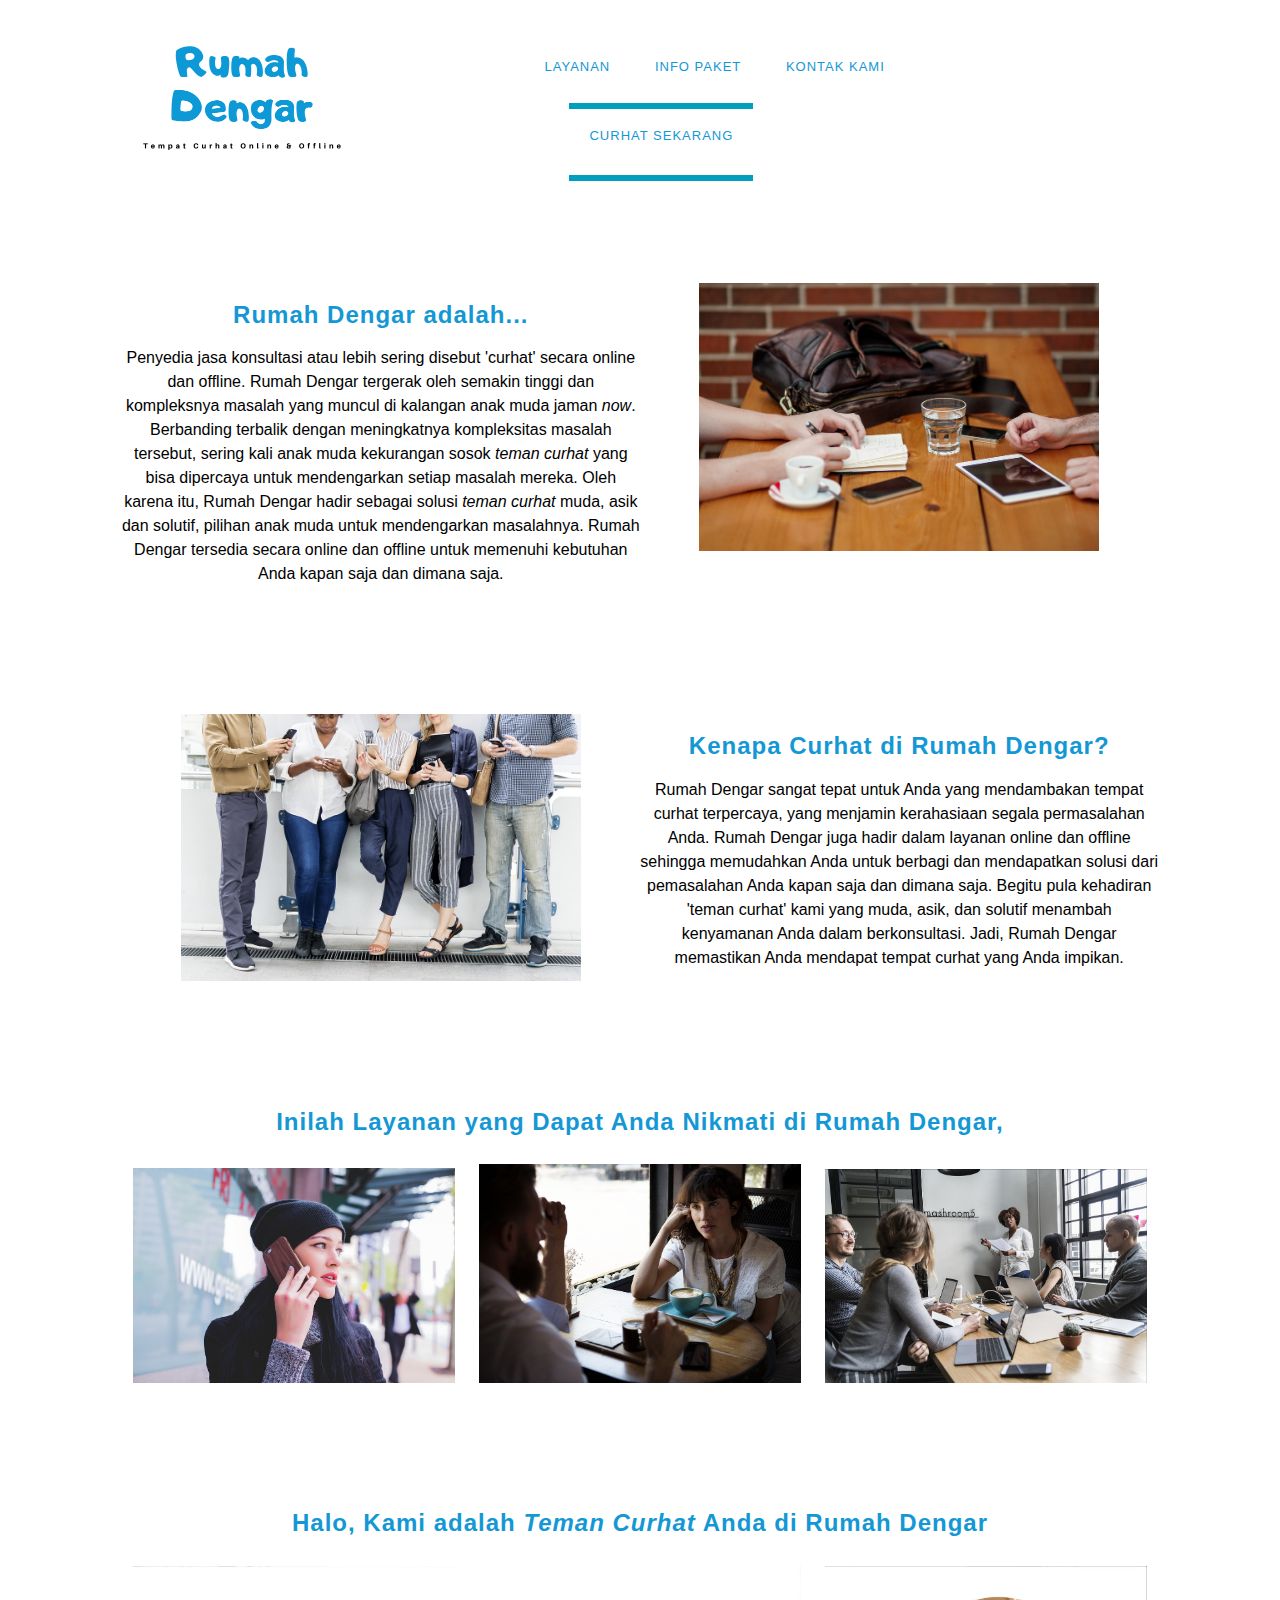
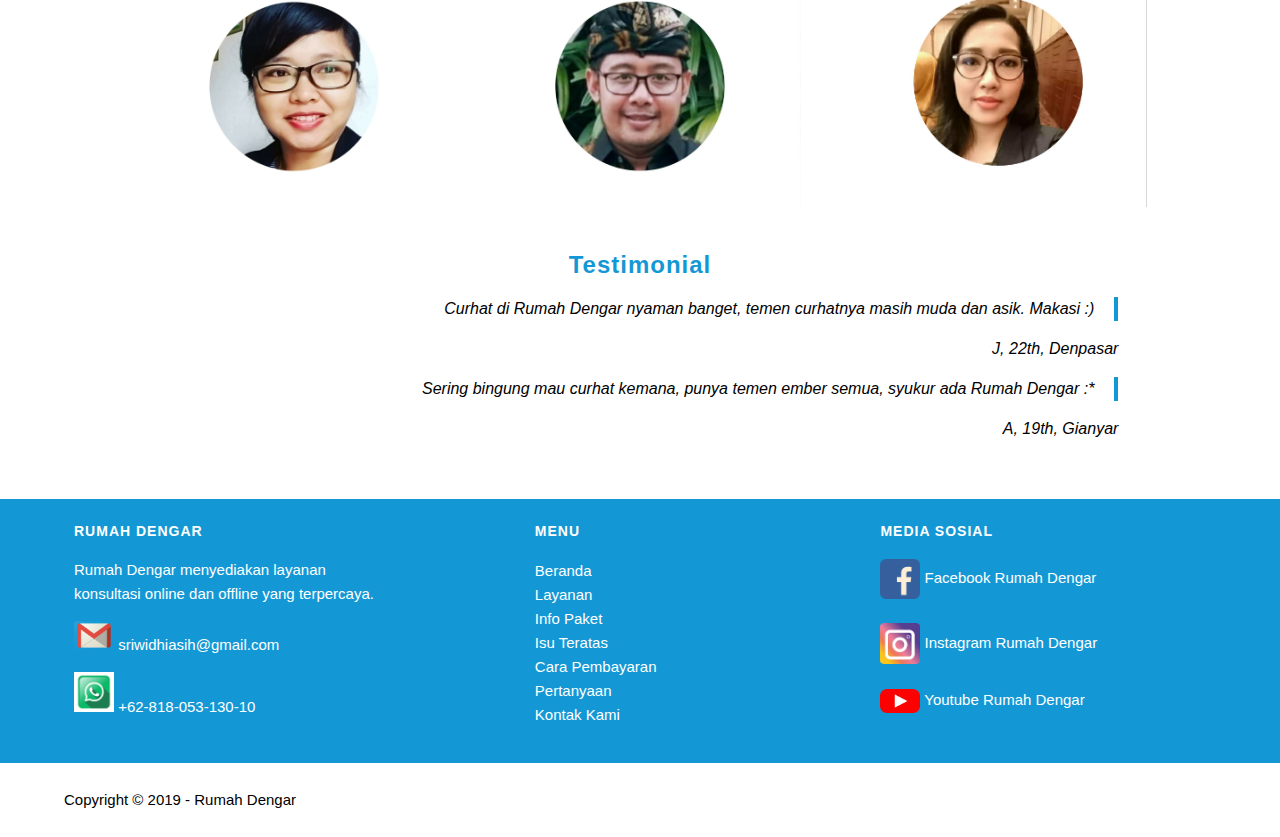
<file: index.html>
<!DOCTYPE html>
<html lang="en">

<head>
    <meta charset="UTF-8">
    <meta name="viewport" content="width=device-width, initial-scale=1.0">
    <meta http-equiv="X-UA-Compatible" content="ie=edge">

    <!-- Start Title -->
    <title>Jasa Konsultasi/Curhat Online dan Offline Denpasar Bali</title>
    <!-- End Title -->

    <!-- Start Description -->
    <meta type="description"
        content="Halaman ini berisi paket yang ditawarkan pada Rumah Dengar, Jasa Konsultasi/Curhat Online dan Offline Denpasar Bali">
    <!-- End Description -->

    <!-- Start CSS -->
    <link rel="stylesheet" href="styles/style.css">
    <!-- End CSS -->
</head>

<body>
    <div class="container">
    <!-- Start Logo -->
    <div class="container-full menu-primer">
        <div class="container">
        <div class="menu-primer-logo">
        <a href="index.html" title="Rumah Dengar">
            <img src="image/Logo Rumah Dengar.png" alt="Logo Rumah Dengar" width="200">
        </a>
        </div>
    <!-- End Logo -->

    <!-- Start Menu Primer -->
        <div class="menu-primer-index">
        <ul>
            <li>
                <a href="layanan.html" title="Layanan">Layanan</a>
            </li>
            <li>
                <a href="paket.html" title="Info Paket">Info Paket</a>
            </li>
            <li>
                <a href="kontak.html" title="Kontak Kami">Kontak Kami</a>
            </li>
            <li>
                <a href="pembayaran.html" class="snip1564 hover">Curhat Sekarang</a>
            </li>
        </ul>
        </div>
        </div>
    </div>
    <!-- End Menu Primer -->
    </div>
      
    <!-- Start Tentang -->
    <div class="container jumbotron">
        <div class="container">
        <div class="container menu-primer-one">
        <h2>Rumah Dengar adalah...</h2>
        <p>
            Penyedia jasa konsultasi atau lebih sering disebut 'curhat' secara online dan offline. Rumah Dengar tergerak oleh semakin tinggi dan kompleksnya masalah yang muncul di kalangan anak muda jaman <em>now</em>. Berbanding terbalik dengan meningkatnya kompleksitas masalah tersebut, sering kali anak muda kekurangan sosok <em>teman curhat</em> yang bisa dipercaya untuk mendengarkan setiap masalah mereka. Oleh karena itu, Rumah Dengar hadir sebagai solusi <em>teman curhat</em> muda, asik dan solutif, pilihan anak muda untuk mendengarkan masalahnya. Rumah Dengar tersedia secara online dan offline untuk memenuhi kebutuhan Anda kapan saja dan dimana saja. 
        </p>
        </div>    
        <div class="container menu-primer-two">
                    <img src="image/diskusi.jpg" alt="rumah dengar diksusi" width="400">
            </div>
        </div>
        <!-- End Tentang -->
        <br><br><br>

        <!-- Start Alasan -->
        <div class="container">
            <div class="container menu-primer-one">
                <img src="image/chatting.jpg" alt="rumah dengar online" width="400">
            </div>
            <div class="container menu-primer-two">
                <h2>Kenapa Curhat di Rumah Dengar?</h2>
                <p>
                Rumah Dengar sangat tepat untuk Anda yang mendambakan tempat curhat terpercaya,
                yang menjamin kerahasiaan segala permasalahan Anda. Rumah Dengar juga hadir dalam layanan online dan offline sehingga memudahkan Anda untuk berbagi dan mendapatkan solusi dari pemasalahan Anda kapan saja dan dimana saja. Begitu pula kehadiran 'teman curhat' kami yang muda, asik, dan solutif menambah kenyamanan Anda dalam berkonsultasi. Jadi, Rumah Dengar memastikan Anda mendapat tempat curhat yang Anda impikan.
                </p>
            </div>
        </div>
        <!-- End Alasan -->

        <br><br><br>
        <!-- Start Layanan -->
        <div class="container">
        <h2>Inilah Layanan yang Dapat Anda Nikmati di Rumah Dengar,</h1>
        <figure class="snip1585">
            <img src="image/telpon.jpg" alt="CURHAT-ONLINE" />
            <figcaption>
              <h3>CURHAT<span>ONLINE</span></h3>
            </figcaption>
            <a href="layanan.html" title="Layanan"></a>
          </figure>
          <figure class="snip1585"><img src="image/diskusi kopi.jpg" alt="CURHAT-OFFLINE" />
            <figcaption>
              <h3>CURHAT<span>OFFLINE</span></h3>
            </figcaption>
            <a href="layanan.html" title="Layanan"></a>
          </figure>
          <figure class="snip1585"><img src="image/diskusi kelompok.jpg" alt="SEMINAR/WORKSHOP" />
            <figcaption>
              <h3>SEMINAR/<span>WORKSHOP</span></h3>
            </figcaption>
            <a href="layanan.html" title="Layanan"></a>
          </figure>
        </div>
          <br><br><br>
        <!-- End Layanan -->

        <!-- Start Teman Curhat -->
        <div class="container">
          <h2>Halo, Kami adalah <em>Teman Curhat</em> Anda di Rumah Dengar</h1>
          <figure class="snip1585">
                <img src="image/Dhias Rumah Dengar.jpg" alt="Ms. Dhias" />
                <figcaption>
                  <h3>Ms. Dhias RD<span>Founder/CEO/Konselor</span></h3>
                </figcaption>
                <a href="#"></a>
              </figure>
              <figure class="snip1585"><img src="image/Deni Rumah Dengar.jpg" alt="Mr. Deni" />
                <figcaption>
                  <h3>Mr. Deni RD<span>Konsultan</span></h3>
                </figcaption>
                <a href="#"></a>
              </figure>
              <figure class="snip1585"><img src="image/Inten Rumah Dengar.jpg" alt="Ms. Inten RD" />
                <figcaption>
                  <h3>Ms. Inten RD<span>Konsultan</span></h3>
                </figcaption>
                <a href="#"></a>
              </figure>
        </div>
        <!-- End Teman Curhat -->

        <!-- Start Testimoni -->
        <div class="container">
            <h2>Testimonial</h2>
            <blockquote class="testimonial">
                <p>
                    <em>Curhat di Rumah Dengar nyaman banget, temen curhatnya masih muda dan asik. Makasi :)</em>
                </p>
                <div class="testimonial-cite"><cite>J, 22th, Denpasar</cite></div>
                <p>
                    <em>Sering bingung mau curhat kemana, punya temen ember semua, syukur ada Rumah Dengar :*</em>
                </p>
                <div class="testimonial-cite"><cite>A, 19th, Gianyar</cite></div>
            </blockquote>
                </div>
        </div>
        <!-- End Testimoni -->
    </div>
    <!-- End Jumbotron -->

    <!-- Start Menu Sekunder -->
    <div class="container-full menu-sekunder">
        <div class="container">

            <!-- Start Rumah Dengar -->
            <div class="menu-sekunder-one">
                <h4>Rumah Dengar</h4>
                <p>Rumah Dengar menyediakan layanan<br>konsultasi online dan offline yang terpercaya.</p>
                <p><a href="mailto:sriwidhiasih@gmail.com" title="sriwidhiasih@gmail.com">
                        <img src="image/logo gmail.png" alt="Logo Gmail" width="40">
                        sriwidhiasih@gmail.com</a></p>
                <p><a href="tel:+62-818-053-130-10" title="+62-818-053-130-10">
                        <img src="image/logo whatsapp.png" alt="Logo Whatsapp" width="40">
                        +62-818-053-130-10</a></p>
            </div>
            <!-- End Rumah Dengar -->

            <!-- Start Menu -->
            <div class="menu-sekunder-two">
                <h4>Menu</h4>
                <ul>
                    <li>
                        <a href="index.html" title="Beranda">Beranda</a>
                    </li>
                    <li>
                        <a href="layanan.html" title="Layanan">Layanan</a>
                    </li>
                    <li>
                        <a href="paket.html" title="Info Paket">Info Paket</a>
                    </li>
                    <li>
                        <a href="isu.html" title="Isu Teratas">Isu Teratas</a>
                    </li>
                    <li>
                        <a href="pembayaran.html" title="Cara Pembayaran">Cara Pembayaran</a>
                    </li>
                    <li>
                        <a href="pertanyaan.html" title="Pertanyaan">Pertanyaan</a>
                    </li>
                    <li>
                        <a href="kontak.html" title="Kontak Kami">Kontak Kami</a>
                    </li>
                </ul>
            </div>

            <!-- End Menu -->

            <!-- Start Media Sosial -->
            <div class="menu-sekunder-three">
                <h4>Media Sosial</h4>
                <ul>
                    <li>
                        <a href="https://id-id.facebook.com/dhiaz.bonchu" title="Facebook Rumah Dengar">
                            <img src="image/logo facebook.png" alt="Logo Facebook" width="40">
                            Facebook Rumah Dengar</a>
                    </li>
                    <br>
                    <li>
                        <a href="https://www.instagram.com/ms.dhias_rd/" title="Instagram Rumah Dengar">
                            <img src="image/logo instagram.png" alt="Logo Instagram" width="40">
                            Instagram Rumah Dengar</a>
                    </li>
                    <br>
                    <li>
                        <a href="https://www.youtube.com/channel/UCSmFHGHt_tmT0f3hU8s_4lg" title="Youtube Rumah Dengar">
                            <img src="image/logo youtube.png" alt="Logo Youtube" width="40">
                            Youtube Rumah Dengar</a>
                    </li>
                </ul>
            </div>
        </div>
        <!-- End Media Sosial -->
    </div>
    <!-- End Menu Sekunder -->

    <!-- Start Copyright -->
    <div class="container copyright">
        <p>Copyright &copy; 2019 - Rumah Dengar</p>
    </div>
    <!-- End Copyright -->
</body>

</html>
</file>
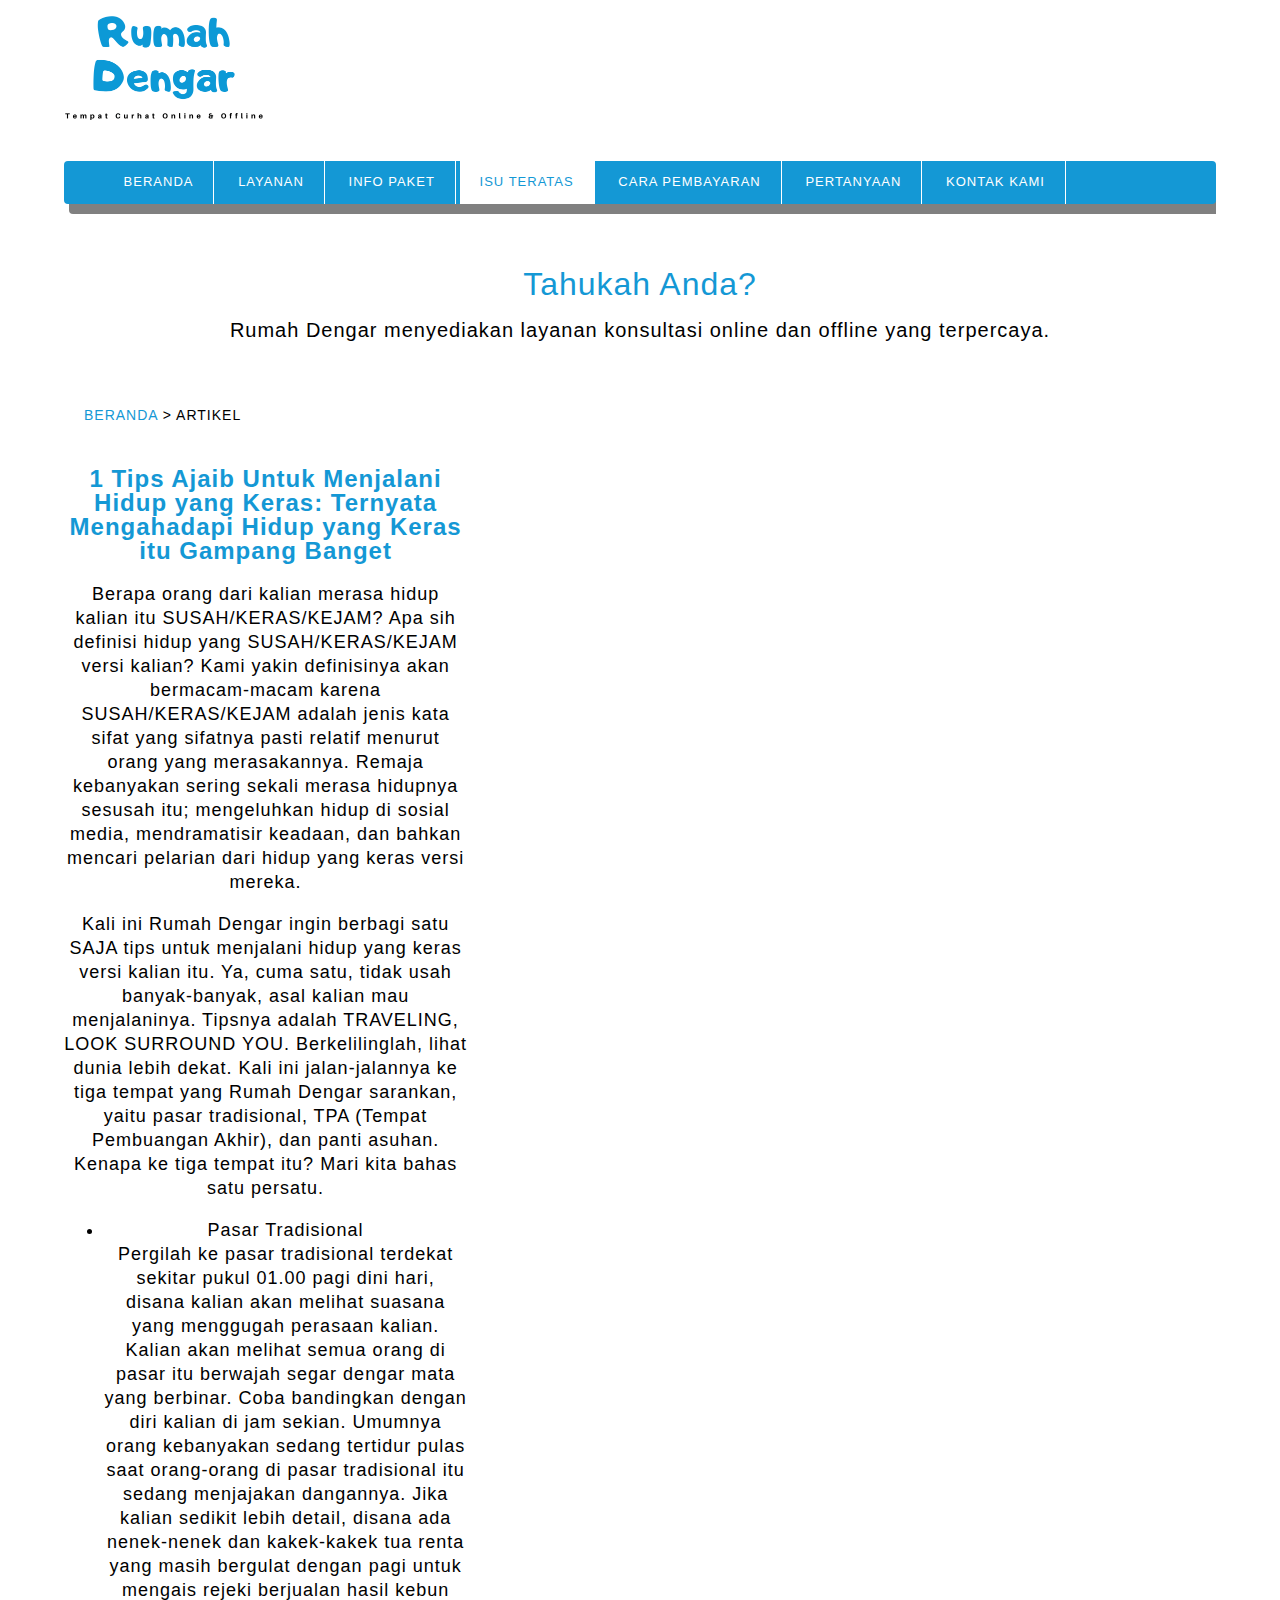
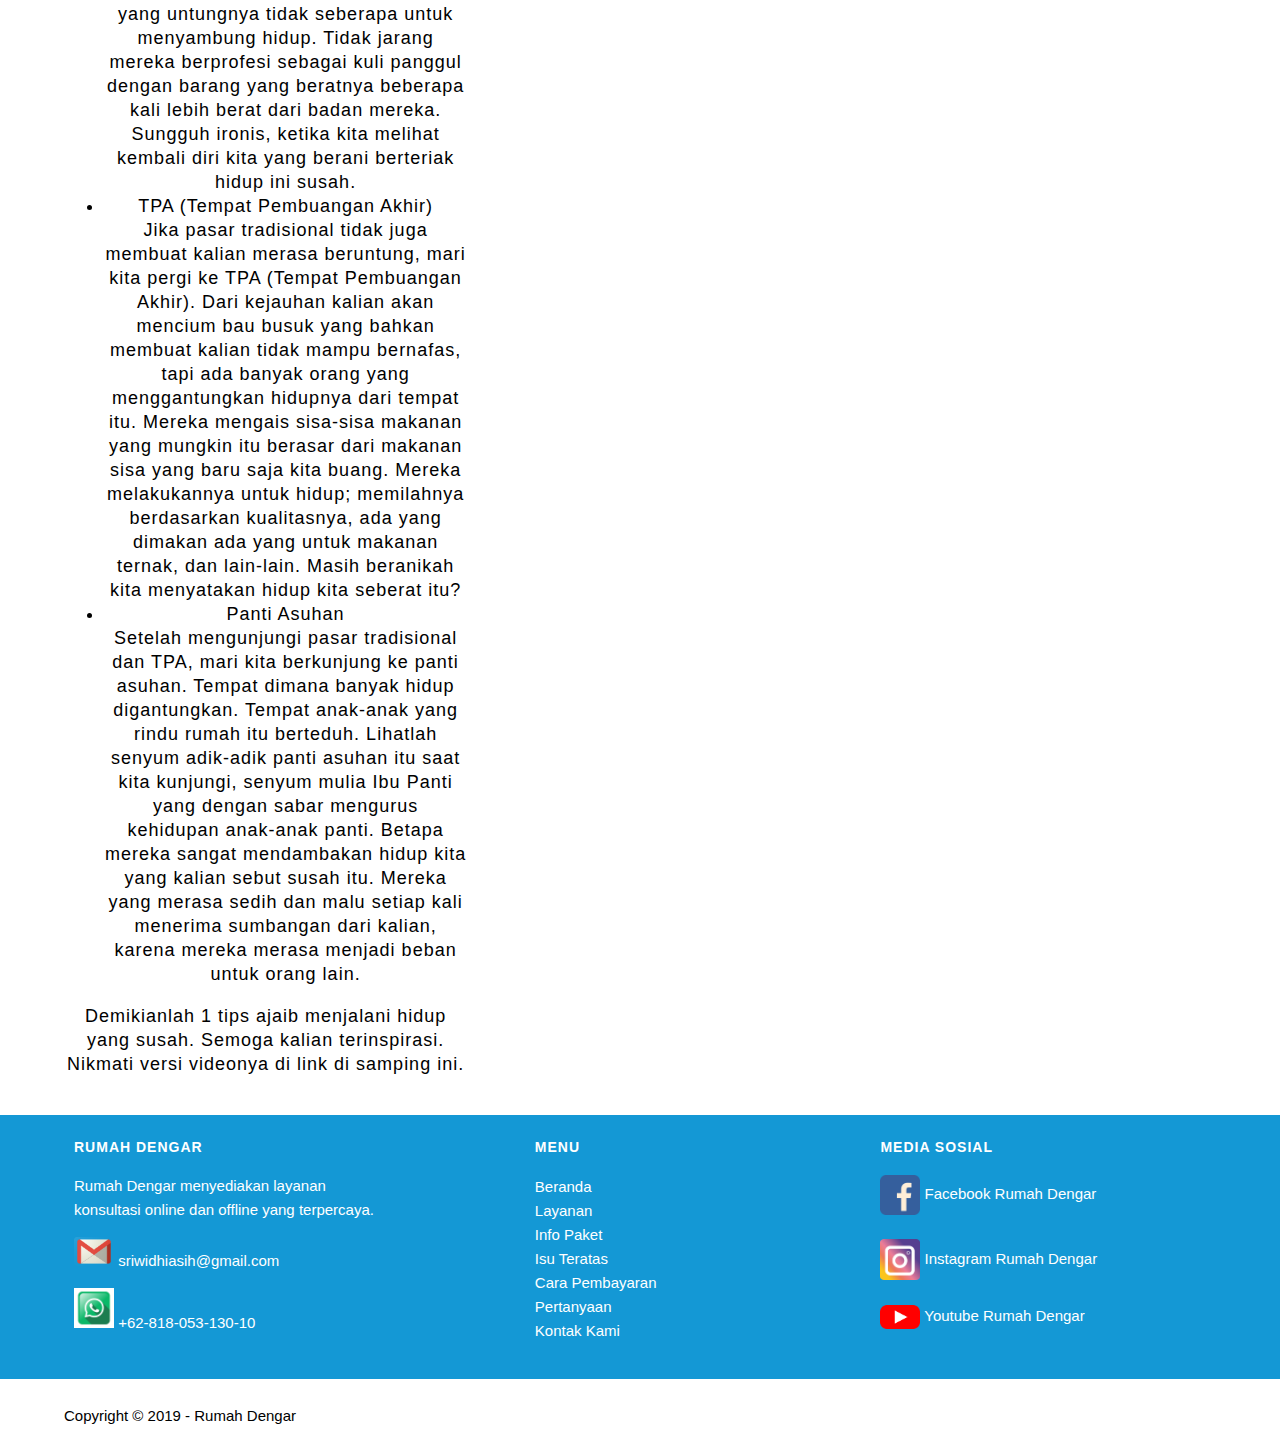
<file: isu.html>
<!DOCTYPE html>
<html lang="en">
    <head>
        <meta charset="UTF-8">
        <meta name="viewport" content="width=device-width, initial-scale=1.0">
        <meta http-equiv="X-UA-Compatible" content="ie=edge">
        <!-- Start Title -->
        <title>Jasa Konsultasi/Curhat Online dan Offline Denpasar Bali</title>
        <meta type="description" content="Halaman ini berisi paket yang ditawarkan pada Rumah Dengar, Jasa Konsultasi/Curhat Online dan Offline Denpasar Bali">
        <!-- End Title -->

        <!-- Start CSS -->
        <link rel="stylesheet" href="styles/style.css">
        <!-- End CSS -->
    </head>
    <body>
        <!-- Start Logo -->
        <div class="container logo">
                <a href="index.html" title="Rumah Dengar">
                    <img src="image/Logo Rumah Dengar.png" alt="Logo Rumah Dengar" width="200">
                </a>
            </div>
            <!-- End Logo -->
    
            <!-- Start Menu Primer -->
            <div class="container menu-primer">
                <ul>
                    <li>
                        <a href="index.html" title="Beranda">Beranda</a>
                    </li>
                    <li>
                        <a href="layanan.html" title="Layanan">Layanan</a>
                    </li>
                    <li>
                        <a href="paket.html" title="Info Paket">Info Paket</a>
                    </li>
                    <li>
                        <a href="isu.html" title="Isu Teratas" class="active">Isu Teratas</a>
                    </li>
                    <li>
                        <a href="pembayaran.html" title="Cara Pembayaran">Cara Pembayaran</a>
                    </li>
                    <li>
                        <a href="pertanyaan.html" title="Pertanyaan">Pertanyaan</a>
                    </li>
                    <li>
                        <a href="kontak.html" title="Kontak Kami">Kontak Kami</a>
                    </li>
                </ul>
            </div>
            <!-- End Menu Primer -->

        <!-- Start Jumbotron -->
        <div class="container jumbotron">
            <h1>Tahukah Anda?</h1>
            <h3>Rumah Dengar menyediakan layanan konsultasi online dan offline yang terpercaya.</h3>
        </div>
        <!-- End Jumbotron -->

        <!-- Start Artikel -->
        <div class="container">
            <div class="main-one">
                <div class="box-heading">
                <h4><a href="index.html" title="Beranda">Beranda</a>
                    > Artikel
                </h4>
                </div>
                <div class="container menu-primer-one">
                    <h2>1 Tips Ajaib Untuk Menjalani Hidup yang Keras: Ternyata Mengahadapi Hidup yang Keras itu Gampang Banget</h2>
                    <h3>
                    <p>Berapa orang dari kalian merasa hidup kalian itu SUSAH/KERAS/KEJAM? Apa sih definisi hidup yang SUSAH/KERAS/KEJAM versi kalian? Kami yakin definisinya akan bermacam-macam karena SUSAH/KERAS/KEJAM adalah jenis kata sifat yang sifatnya pasti relatif menurut orang yang merasakannya. Remaja kebanyakan sering sekali merasa hidupnya sesusah itu; mengeluhkan hidup di sosial media, mendramatisir keadaan, dan bahkan mencari pelarian dari hidup yang keras versi mereka.<p>
                    <p>Kali ini Rumah Dengar ingin berbagi satu SAJA tips untuk menjalani hidup yang keras versi kalian itu. Ya, cuma satu, tidak usah banyak-banyak, asal kalian mau menjalaninya.
                    Tipsnya adalah TRAVELING, LOOK SURROUND YOU. Berkelilinglah, lihat dunia lebih dekat. Kali ini jalan-jalannya ke tiga tempat yang Rumah Dengar sarankan, yaitu pasar tradisional, TPA (Tempat Pembuangan Akhir), dan panti asuhan. Kenapa ke tiga tempat itu? Mari kita bahas satu persatu.</p>
                    <ul>
                        <li>Pasar Tradisional</li>
                        Pergilah ke pasar tradisional terdekat sekitar pukul 01.00 pagi dini hari, disana kalian akan melihat suasana yang menggugah perasaan kalian. Kalian akan melihat semua orang di pasar itu berwajah segar dengar mata yang berbinar. Coba bandingkan dengan diri kalian di jam sekian. Umumnya orang kebanyakan sedang tertidur pulas saat orang-orang di pasar tradisional itu sedang menjajakan dangannya. Jika kalian sedikit lebih detail, disana ada nenek-nenek dan kakek-kakek tua renta yang masih bergulat dengan pagi untuk mengais rejeki berjualan hasil kebun yang untungnya tidak seberapa untuk menyambung hidup. Tidak jarang mereka berprofesi sebagai kuli panggul dengan barang yang beratnya beberapa kali lebih berat dari badan mereka. Sungguh ironis, ketika kita melihat kembali diri kita yang berani berteriak hidup ini susah.
                        <li>TPA (Tempat Pembuangan Akhir)</li>
                        Jika pasar tradisional tidak juga membuat kalian merasa beruntung, mari kita pergi ke TPA (Tempat Pembuangan Akhir). Dari kejauhan kalian akan mencium bau busuk yang bahkan membuat kalian tidak mampu bernafas, tapi ada banyak orang yang menggantungkan hidupnya dari tempat itu. Mereka mengais sisa-sisa makanan yang mungkin itu berasar dari makanan sisa yang baru saja kita buang. Mereka melakukannya untuk hidup; memilahnya berdasarkan kualitasnya, ada yang dimakan ada yang untuk makanan ternak, dan lain-lain. Masih beranikah kita menyatakan hidup kita seberat itu?
                        <li>Panti Asuhan</li>
                        Setelah mengunjungi pasar tradisional dan TPA, mari kita berkunjung ke panti asuhan. Tempat dimana banyak hidup digantungkan. Tempat anak-anak yang rindu rumah itu berteduh. Lihatlah senyum adik-adik panti asuhan itu saat kita kunjungi, senyum mulia Ibu Panti yang dengan sabar mengurus kehidupan anak-anak panti. Betapa mereka sangat mendambakan hidup kita yang kalian sebut susah itu. Mereka yang merasa sedih dan malu setiap kali menerima sumbangan dari kalian, karena mereka merasa menjadi beban untuk orang lain. 
                    </ul>
                    <p>Demikianlah 1 tips ajaib menjalani hidup yang susah. Semoga kalian terinspirasi. Nikmati versi videonya di link di samping ini. </p>
                    </h3>
                </div>
                <div class="container menu-primer-two">
                    <iframe width="560" height="315" src="https://www.youtube.com/embed/s6bfIoN4PTY" frameborder="0" allow="accelerometer; autoplay; encrypted-media; gyroscope; picture-in-picture" allowfullscreen></iframe>
                </div>
            </div>
        </div>
        <!-- End Artikel -->
        
        <!-- Start Menu Sekunder -->
    <div class="container-full menu-sekunder">
            <div class="container">
    
                <!-- Start Rumah Dengar -->
                <div class="menu-sekunder-one">
                    <h4>Rumah Dengar</h4>
                    <p>Rumah Dengar menyediakan layanan<br>konsultasi online dan offline yang terpercaya.</p>
                    <p><a href="mailto:sriwidhiasih@gmail.com" title="sriwidhiasih@gmail.com">
                            <img src="image/logo gmail.png" alt="Logo Gmail" width="40">
                            sriwidhiasih@gmail.com</a></p>
                    <p><a href="tel:+62-818-053-130-10" title="+62-818-053-130-10">
                            <img src="image/logo whatsapp.png" alt="Logo Whatsapp" width="40">
                            +62-818-053-130-10</a></p>
                </div>
                <!-- End Rumah Dengar -->
    
                <!-- Start Menu -->
                <div class="menu-sekunder-two">
                    <h4>Menu</h4>
                    <ul>
                        <li>
                            <a href="index.html" title="Beranda">Beranda</a>
                        </li>
                        <li>
                            <a href="layanan.html" title="Layanan">Layanan</a>
                        </li>
                        <li>
                            <a href="paket.html" title="Info Paket">Info Paket</a>
                        </li>
                        <li>
                            <a href="isu.html" title="Isu Teratas">Isu Teratas</a>
                        </li>
                        <li>
                            <a href="pembayaran.html" title="Cara Pembayaran">Cara Pembayaran</a>
                        </li>
                        <li>
                            <a href="pertanyaan.html" title="Pertanyaan">Pertanyaan</a>
                        </li>
                        <li>
                            <a href="kontak.html" title="Kontak Kami">Kontak Kami</a>
                        </li>
                    </ul>
                </div>
    
                <!-- End Menu -->
    
                <!-- Start Media Sosial -->
                <div class="menu-sekunder-three">
                    <h4>Media Sosial</h4>
                    <ul>
                        <li>
                            <a href="https://id-id.facebook.com/dhiaz.bonchu" title="Facebook Rumah Dengar">
                                <img src="image/logo facebook.png" alt="Logo Facebook" width="40">
                                Facebook Rumah Dengar</a>
                        </li>
                        <br>
                        <li>
                            <a href="https://www.instagram.com/ms.dhias_rd/" title="Instagram Rumah Dengar">
                                <img src="image/logo instagram.png" alt="Logo Instagram" width="40">
                                Instagram Rumah Dengar</a>
                        </li>
                        <br>
                        <li>
                            <a href="https://www.youtube.com/channel/UCSmFHGHt_tmT0f3hU8s_4lg" title="Youtube Rumah Dengar">
                                <img src="image/logo youtube.png" alt="Logo Youtube" width="40">
                                Youtube Rumah Dengar</a>
                        </li>
                    </ul>
                </div>
            </div>
            <!-- End Media Sosial -->
        </div>
        <!-- End Menu Sekunder -->
    
            <!-- Start Copyright -->
            <div class="container copyright">
            <p>Copyright &copy; 2019 - Rumah Dengar</p>
            </div>
            <!-- End Copyright -->
    </body>
</html>
</file>
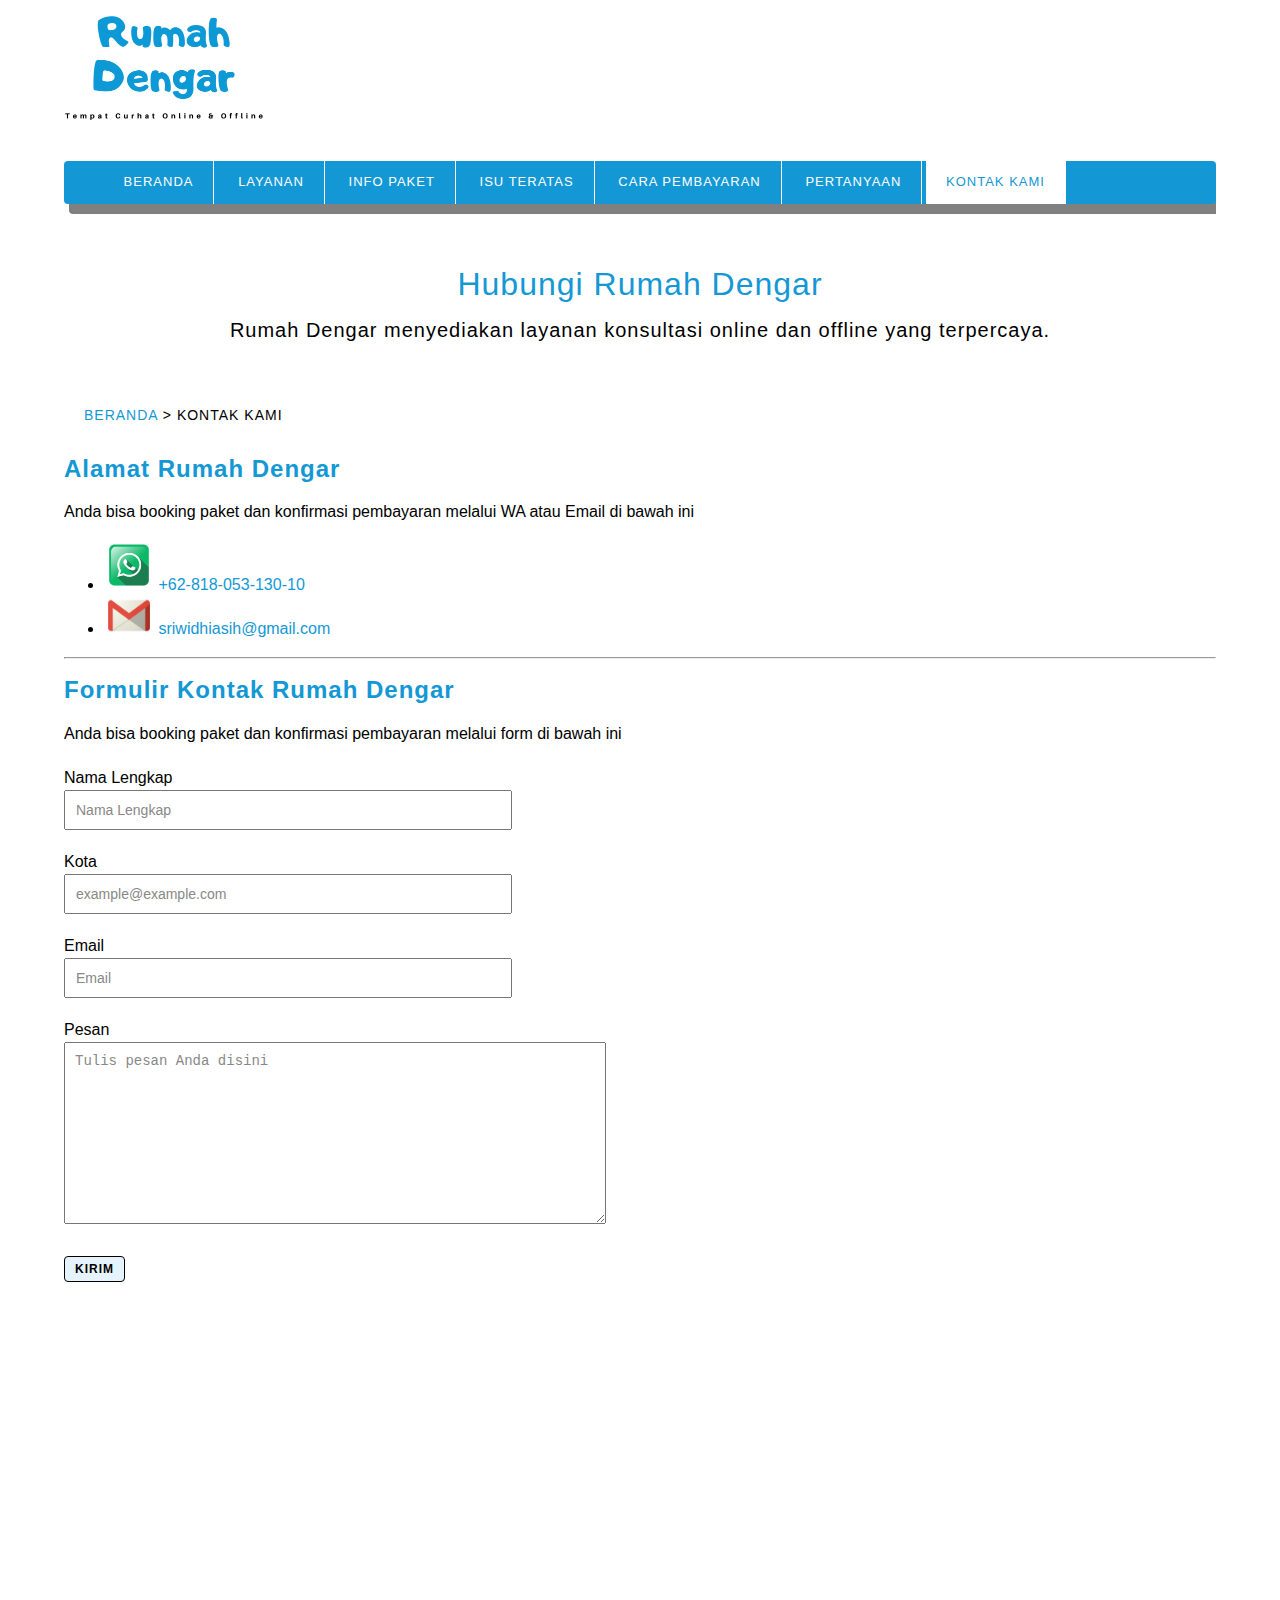
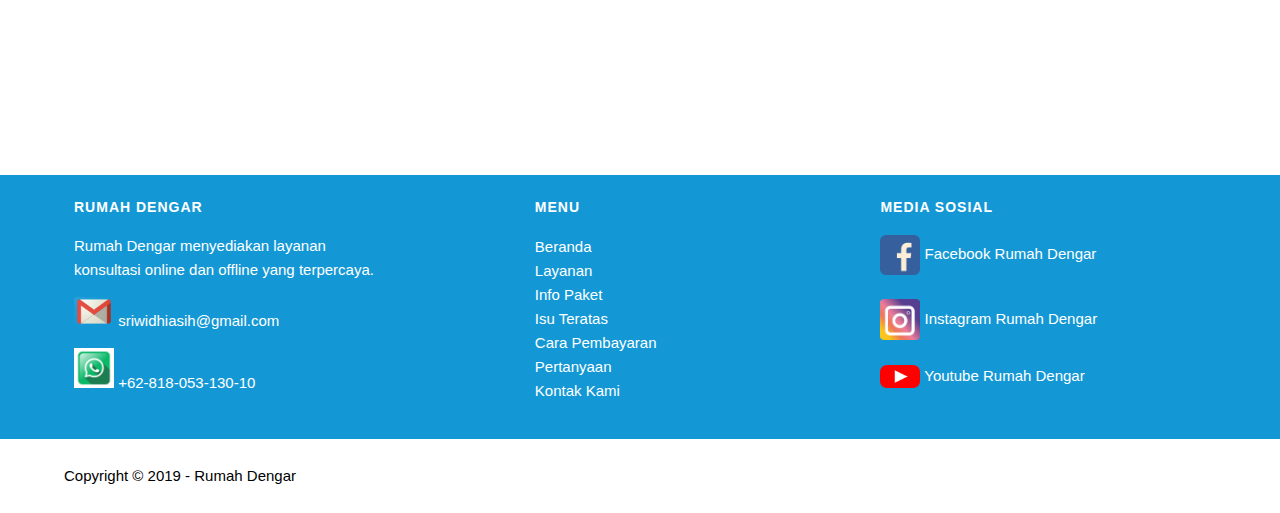
<file: kontak.html>
<!DOCTYPE html>
<html lang="en">
    <head>
        <meta charset="UTF-8">
        <meta name="viewport" content="width=device-width, initial-scale=1.0">
        <meta http-equiv="X-UA-Compatible" content="ie=edge">
        <!-- Start Title -->
        <title>Jasa Konsultasi/Curhat Online dan Offline Denpasar Bali</title>
        <meta type="description" content="Halaman ini berisi paket yang ditawarkan pada Rumah Dengar, Jasa Konsultasi/Curhat Online dan Offline Denpasar Bali">
        <!-- End Title -->

        <!-- Start CSS -->
        <link rel="stylesheet" href="styles/style.css">
        <!-- End CSS -->
    </head>
    <body>
        <!-- Start Logo -->
        <div class="container logo">
                <a href="index.html" title="Rumah Dengar">
                    <img src="image/Logo Rumah Dengar.png" alt="Logo Rumah Dengar" width="200">
                </a>
            </div>
            <!-- End Logo -->
    
            <!-- Start Menu Primer -->
            <div class="container menu-primer">
                <ul>
                    <li>
                        <a href="index.html" title="Beranda">Beranda</a>
                    </li>
                    <li>
                        <a href="layanan.html" title="Layanan">Layanan</a>
                    </li>
                    <li>
                        <a href="paket.html" title="Info Paket">Info Paket</a>
                    </li>
                    <li>
                        <a href="isu.html" title="Isu Teratas">Isu Teratas</a>
                    </li>
                    <li>
                        <a href="pembayaran.html" title="Cara Pembayaran">Cara Pembayaran</a>
                    </li>
                    <li>
                        <a href="pertanyaan.html" title="Pertanyaan">Pertanyaan</a>
                    </li>
                    <li>
                        <a href="kontak.html" title="Kontak Kami" class="active">Kontak Kami</a>
                    </li>
                </ul>
            </div>
            <!-- End Menu Primer -->

        <!-- Start Jumbotron -->
        <div class="container jumbotron">
            <h1>Hubungi Rumah Dengar</h1>
            <h3>Rumah Dengar menyediakan layanan konsultasi online dan offline yang terpercaya.</h3>
        </div>
        <!-- End Jumbotron -->

        <!-- Start Kontak -->
        <div class="container">
            <div class="box-heading">
                <h4><a href="index.html" title="Beranda">Beranda</a>
                    > Kontak Kami
                </h4>
            </div>
                <!-- Start Alamat -->
                <h2>Alamat Rumah Dengar</h2>
                <p>Anda bisa booking paket dan konfirmasi pembayaran melalui WA atau Email di bawah ini</p>
                <ul>
                    <li>
                        <a href="tel:+62-818-053-130-10" title="+62-818-053-130-10">
                            <img src="image/logo whatsapp.png" alt="Logo Whatsapp" width="50">
                            +62-818-053-130-10
                        </a>
                    </li>
                    <li>
                        <a href="mailto:sriwidhiasih@gmail.com" title="sriwidhiasih@gmail.com">
                            <img src="image/logo gmail.png" alt="Logo Gmail" width="50">
                            sriwidhiasih@gmail.com
                        </a>
                    </li>
                </ul>
                <!-- End Alamat -->
                <hr>
                <!-- Start Formulir -->
                <h2>Formulir Kontak Rumah Dengar</h2>
                <p>Anda bisa booking paket dan konfirmasi pembayaran melalui form di bawah ini</p>

                <form action="" class="contact-form">
                    <div>
                        <label for="nama">Nama Lengkap</label>
                        <br>
                        <input type="text" placeholder="Nama Lengkap" size="50" name="nama" id="nama">
                    </div>
                    
                    <div>
                        <label for="kota">Kota</label>
                        <br>
                        <input type="text" placeholder="example@example.com" size="50" name="kota" id="kota">
                    </div>
                    
                    <div>
                        <label for="email">Email</label>
                        <br>
                        <input type="email" placeholder="Email" size="50" name="email" id="email">
                    </div>
                    
                    <div>
                        <label for="pesan">Pesan</label>
                        <br>
                        <textarea name="pesan" id="pesan" cols="60" rows="10" placeholder="Tulis pesan Anda disini"></textarea>
                    </div>
                    
                    <div>
                        <input type="submit" name="kirim" id="kirim size="50 value="Kirim">
                    </div>
                </form>

                <!--Start Map -->
                <iframe src="https://www.google.com/maps/embed?pb=!1m18!1m12!1m3!1d3944.4074558774946!2d115.22289401403485!3d-8.652741593782395!2m3!1f0!2f0!3f0!3m2!1i1024!2i768!4f13.1!3m3!1m2!1s0x2dd24083356de733%3A0xb7475eff97f41ce7!2sMahasaraswati%20University%20of%20Denpasar!5e0!3m2!1sen!2sid!4v1572662219949!5m2!1sen!2sid" width="600" height="450" frameborder="0" style="border:0;" allowfullscreen=""></iframe>
                <!--End Map -->
                <!-- End Formulir -->
                </div>
        </div>
        <!-- End Kontak -->

        <!-- Start Menu Sekunder -->
    <div class="container-full menu-sekunder">
            <div class="container">
    
                <!-- Start Rumah Dengar -->
                <div class="menu-sekunder-one">
                    <h4>Rumah Dengar</h4>
                    <p>Rumah Dengar menyediakan layanan<br>konsultasi online dan offline yang terpercaya.</p>
                    <p><a href="mailto:sriwidhiasih@gmail.com" title="sriwidhiasih@gmail.com">
                            <img src="image/logo gmail.png" alt="Logo Gmail" width="40">
                            sriwidhiasih@gmail.com</a></p>
                    <p><a href="tel:+62-818-053-130-10" title="+62-818-053-130-10">
                            <img src="image/logo whatsapp.png" alt="Logo Whatsapp" width="40">
                            +62-818-053-130-10</a></p>
                </div>
                <!-- End Rumah Dengar -->
    
                <!-- Start Menu -->
                <div class="menu-sekunder-two">
                    <h4>Menu</h4>
                    <ul>
                        <li>
                            <a href="index.html" title="Beranda">Beranda</a>
                        </li>
                        <li>
                            <a href="layanan.html" title="Layanan">Layanan</a>
                        </li>
                        <li>
                            <a href="paket.html" title="Info Paket">Info Paket</a>
                        </li>
                        <li>
                            <a href="isu.html" title="Isu Teratas">Isu Teratas</a>
                        </li>
                        <li>
                            <a href="pembayaran.html" title="Cara Pembayaran">Cara Pembayaran</a>
                        </li>
                        <li>
                            <a href="pertanyaan.html" title="Pertanyaan">Pertanyaan</a>
                        </li>
                        <li>
                            <a href="kontak.html" title="Kontak Kami">Kontak Kami</a>
                        </li>
                    </ul>
                </div>
    
                <!-- End Menu -->
    
                <!-- Start Media Sosial -->
                <div class="menu-sekunder-three">
                    <h4>Media Sosial</h4>
                    <ul>
                        <li>
                            <a href="https://id-id.facebook.com/dhiaz.bonchu" title="Facebook Rumah Dengar">
                                <img src="image/logo facebook.png" alt="Logo Facebook" width="40">
                                Facebook Rumah Dengar</a>
                        </li>
                        <br>
                        <li>
                            <a href="https://www.instagram.com/ms.dhias_rd/" title="Instagram Rumah Dengar">
                                <img src="image/logo instagram.png" alt="Logo Instagram" width="40">
                                Instagram Rumah Dengar</a>
                        </li>
                        <br>
                        <li>
                            <a href="https://www.youtube.com/channel/UCSmFHGHt_tmT0f3hU8s_4lg" title="Youtube Rumah Dengar">
                                <img src="image/logo youtube.png" alt="Logo Youtube" width="40">
                                Youtube Rumah Dengar</a>
                        </li>
                    </ul>
                </div>
            </div>
            <!-- End Media Sosial -->
        </div>
        <!-- End Menu Sekunder -->
    
            <!-- Start Copyright -->
            <div class="container copyright">
            <p>Copyright &copy; 2019 - Rumah Dengar</p>
            </div>
            <!-- End Copyright -->
    </body>
</html>
</file>
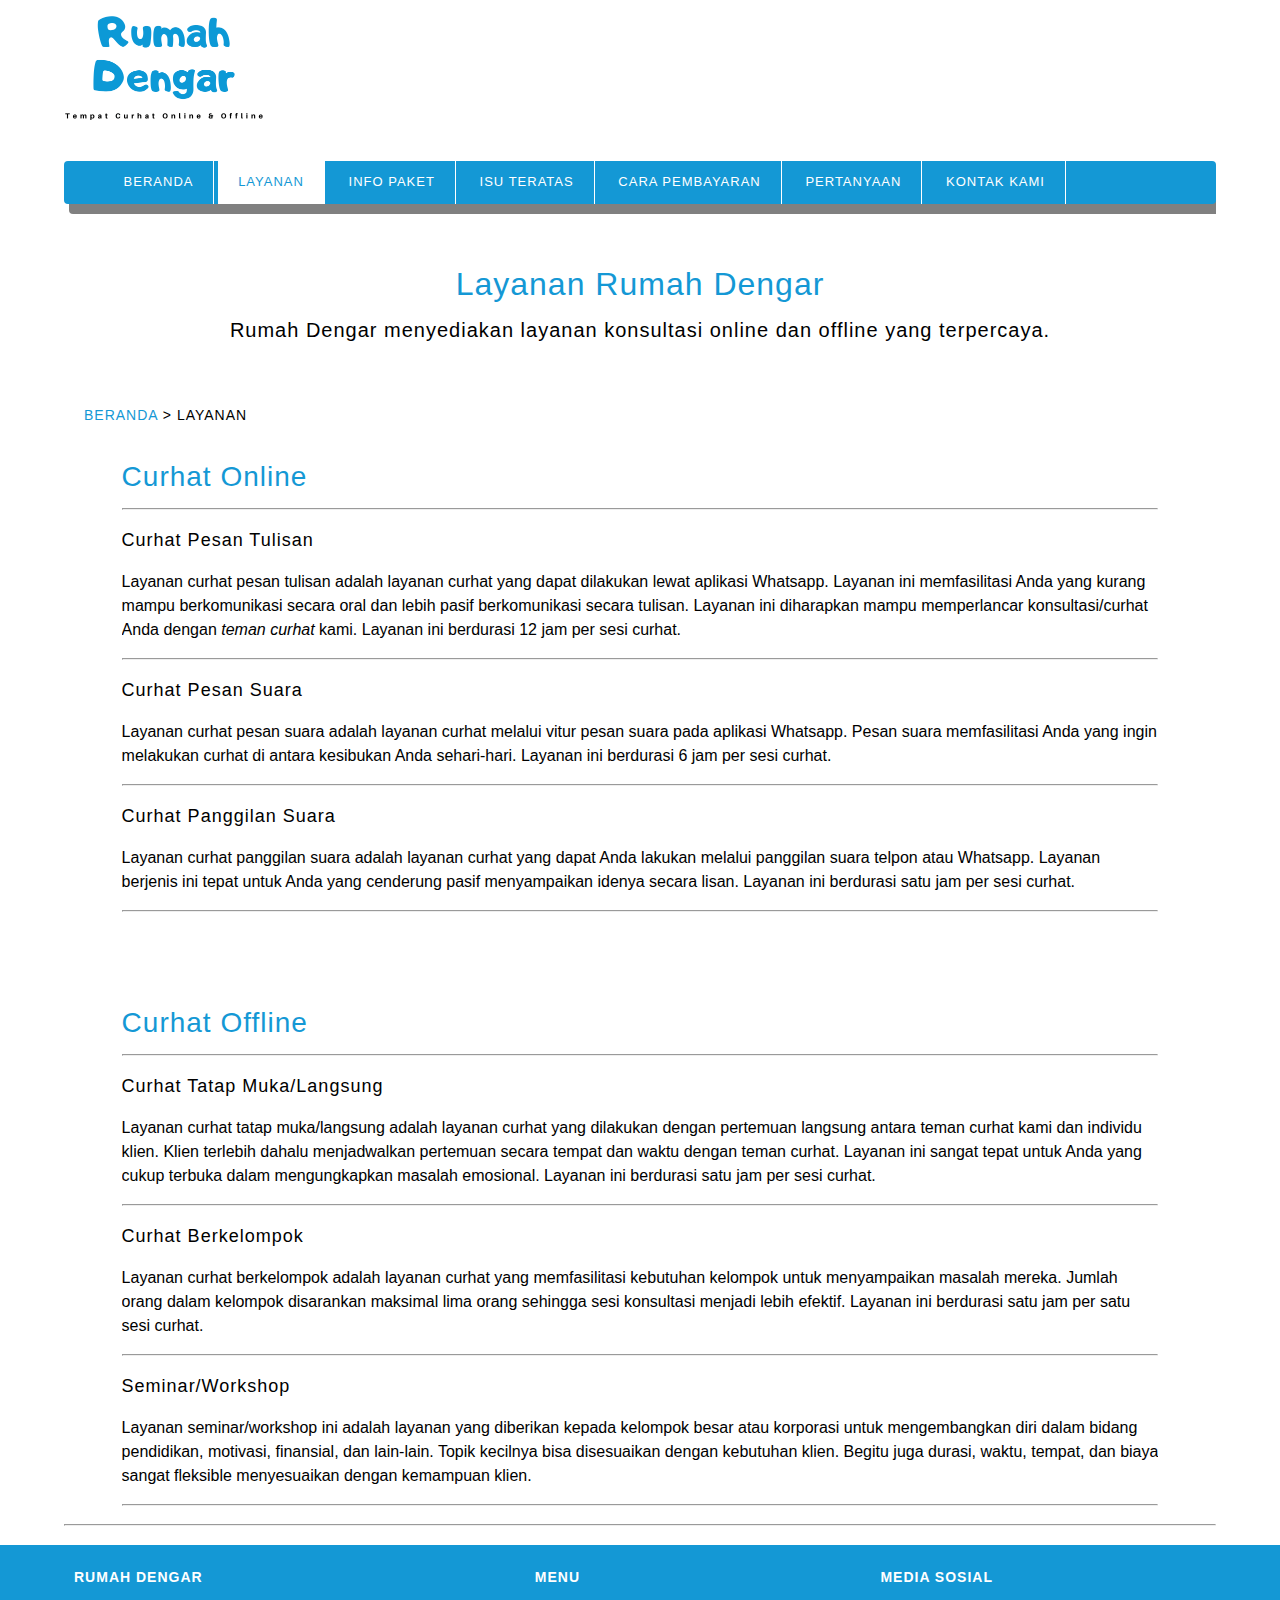
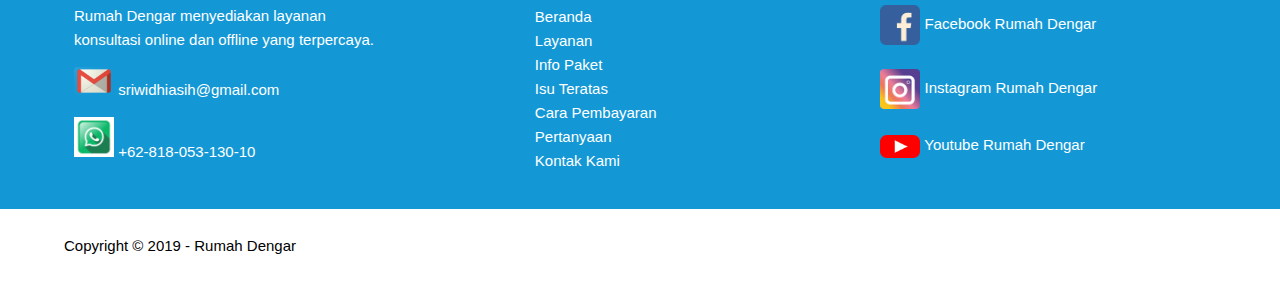
<file: layanan.html>
<!DOCTYPE html>
<html lang="en">
    <head>
        <meta charset="UTF-8">
        <meta name="viewport" content="width=device-width, initial-scale=1.0">
        <meta http-equiv="X-UA-Compatible" content="ie=edge">
        <!-- Start Title -->
        <title>Jasa Konsultasi/Curhat Online dan Offline Denpasar Bali</title>
        <meta type="description" content="Halaman ini berisi paket yang ditawarkan pada Rumah Dengar, Jasa Konsultasi/Curhat Online dan Offline Denpasar Bali">
        <!-- End Title -->

        <!-- Start CSS -->
        <link rel="stylesheet" href="styles/style.css">
        <!-- End CSS -->
    </head>
    <body>
        <!-- Start Logo -->
        <div class="container logo">
                <a href="index.html" title="Rumah Dengar">
                    <img src="image/Logo Rumah Dengar.png" alt="Logo Rumah Dengar" width="200">
                </a>
            </div>
            <!-- End Logo -->
    
            <!-- Start Menu Primer -->
            <div class="container menu-primer">
                <ul>
                    <li>
                        <a href="index.html" title="Beranda">Beranda</a>
                    </li>
                    <li>
                        <a href="layanan.html" title="Layanan" class="active">Layanan</a>
                    </li>
                    <li>
                        <a href="paket.html" title="Info Paket">Info Paket</a>
                    </li>
                    <li>
                        <a href="isu.html" title="Isu Teratas">Isu Teratas</a>
                    </li>
                    <li>
                        <a href="pembayaran.html" title="Cara Pembayaran">Cara Pembayaran</a>
                    </li>
                    <li>
                        <a href="pertanyaan.html" title="Pertanyaan">Pertanyaan</a>
                    </li>
                    <li>
                        <a href="kontak.html" title="Kontak Kami">Kontak Kami</a>
                    </li>
                </ul>
            </div>
            <!-- End Menu Primer -->

        <!-- Start Jumbotron -->
        <div class="container jumbotron">
            <h1>Layanan Rumah Dengar</h1>
            <h3>Rumah Dengar menyediakan layanan konsultasi online dan offline yang terpercaya.</h3>
        </div>
        <!-- End Jumbotron -->

        <!-- Start Layanan -->
        <div class="container layanan">
            <div class="box-heading">
                <h4><a href="index.html" title="Beranda">Beranda</a>
                    > Layanan
                </h4>
            </div>
            <div class="container">
                <h1>Curhat Online</h1>
                <hr>
                <h3>Curhat Pesan Tulisan</h3>
                <p>Layanan curhat pesan tulisan adalah layanan curhat yang dapat dilakukan lewat aplikasi Whatsapp. Layanan ini memfasilitasi Anda yang kurang mampu berkomunikasi secara oral dan lebih pasif berkomunikasi secara tulisan. Layanan ini diharapkan mampu memperlancar konsultasi/curhat Anda dengan <em>teman curhat</em> kami. Layanan ini berdurasi 12 jam per sesi curhat.</p>
                <hr>
                <h3>Curhat Pesan Suara</h3>
                <p>Layanan curhat pesan suara adalah layanan curhat melalui vitur pesan suara pada aplikasi Whatsapp. Pesan suara memfasilitasi Anda yang ingin melakukan curhat di antara kesibukan Anda sehari-hari. Layanan ini berdurasi 6 jam per sesi curhat.</p>
                <hr>
                <h3>Curhat Panggilan Suara</h3>
                <p>Layanan curhat panggilan suara adalah layanan curhat yang dapat Anda lakukan melalui panggilan suara telpon atau Whatsapp. Layanan berjenis ini tepat untuk Anda yang cenderung pasif menyampaikan idenya secara lisan. Layanan ini berdurasi satu jam per sesi curhat.</p>
                <hr>
                <br>
                <br>
                <br>
                <h1>Curhat Offline</h1>
                <hr>
                <h3>Curhat Tatap Muka/Langsung</h3>
                <P>Layanan curhat tatap muka/langsung adalah layanan curhat yang dilakukan dengan pertemuan langsung antara teman curhat kami dan individu klien. Klien terlebih dahalu menjadwalkan pertemuan secara tempat dan waktu dengan teman curhat. Layanan ini sangat tepat untuk Anda yang cukup terbuka dalam mengungkapkan masalah emosional. Layanan ini berdurasi satu jam per sesi curhat.</P>
                <hr>
                <h3>Curhat Berkelompok</h3>
                <p>Layanan curhat berkelompok adalah layanan curhat yang memfasilitasi kebutuhan kelompok untuk menyampaikan masalah mereka. Jumlah orang dalam kelompok disarankan maksimal lima orang sehingga sesi konsultasi menjadi lebih efektif. Layanan ini berdurasi satu jam per satu sesi curhat.</p>
                <hr>
                <h3>Seminar/Workshop</h3>
                <p>Layanan seminar/workshop ini adalah layanan yang diberikan kepada kelompok besar atau korporasi untuk mengembangkan diri dalam bidang pendidikan, motivasi, finansial, dan lain-lain. Topik kecilnya bisa disesuaikan dengan kebutuhan klien. Begitu juga durasi, waktu, tempat, dan biaya sangat fleksible menyesuaikan dengan kemampuan klien.</p>
                <hr>

            </div>
                <hr>

                
        </div>
        <!-- End Layanan -->

        <!-- Start Menu Sekunder -->
    <div class="container-full menu-sekunder">
            <div class="container">
    
                <!-- Start Rumah Dengar -->
                <div class="menu-sekunder-one">
                    <h4>Rumah Dengar</h4>
                    <p>Rumah Dengar menyediakan layanan<br>konsultasi online dan offline yang terpercaya.</p>
                    <p><a href="mailto:sriwidhiasih@gmail.com" title="sriwidhiasih@gmail.com">
                            <img src="image/logo gmail.png" alt="Logo Gmail" width="40">
                            sriwidhiasih@gmail.com</a></p>
                    <p><a href="tel:+62-818-053-130-10" title="+62-818-053-130-10">
                            <img src="image/logo whatsapp.png" alt="Logo Whatsapp" width="40">
                            +62-818-053-130-10</a></p>
                </div>
                <!-- End Rumah Dengar -->
    
                <!-- Start Menu -->
                <div class="menu-sekunder-two">
                    <h4>Menu</h4>
                    <ul>
                        <li>
                            <a href="index.html" title="Beranda">Beranda</a>
                        </li>
                        <li>
                            <a href="layanan.html" title="Layanan">Layanan</a>
                        </li>
                        <li>
                            <a href="paket.html" title="Info Paket">Info Paket</a>
                        </li>
                        <li>
                            <a href="isu.html" title="Isu Teratas">Isu Teratas</a>
                        </li>
                        <li>
                            <a href="pembayaran.html" title="Cara Pembayaran">Cara Pembayaran</a>
                        </li>
                        <li>
                            <a href="pertanyaan.html" title="Pertanyaan">Pertanyaan</a>
                        </li>
                        <li>
                            <a href="kontak.html" title="Kontak Kami">Kontak Kami</a>
                        </li>
                    </ul>
                </div>
    
                <!-- End Menu -->
    
                <!-- Start Media Sosial -->
                <div class="menu-sekunder-three">
                    <h4>Media Sosial</h4>
                    <ul>
                        <li>
                            <a href="https://id-id.facebook.com/dhiaz.bonchu" title="Facebook Rumah Dengar">
                                <img src="image/logo facebook.png" alt="Logo Facebook" width="40">
                                Facebook Rumah Dengar</a>
                        </li>
                        <br>
                        <li>
                            <a href="https://www.instagram.com/ms.dhias_rd/" title="Instagram Rumah Dengar">
                                <img src="image/logo instagram.png" alt="Logo Instagram" width="40">
                                Instagram Rumah Dengar</a>
                        </li>
                        <br>
                        <li>
                            <a href="https://www.youtube.com/channel/UCSmFHGHt_tmT0f3hU8s_4lg" title="Youtube Rumah Dengar">
                                <img src="image/logo youtube.png" alt="Logo Youtube" width="40">
                                Youtube Rumah Dengar</a>
                        </li>
                    </ul>
                </div>
            </div>
            <!-- End Media Sosial -->
        </div>
        <!-- End Menu Sekunder -->
    
            <!-- Start Copyright -->
            <div class="container copyright">
            <p>Copyright &copy; 2019 - Rumah Dengar</p>
            </div>
            <!-- End Copyright -->
    </body>
</html>
</file>
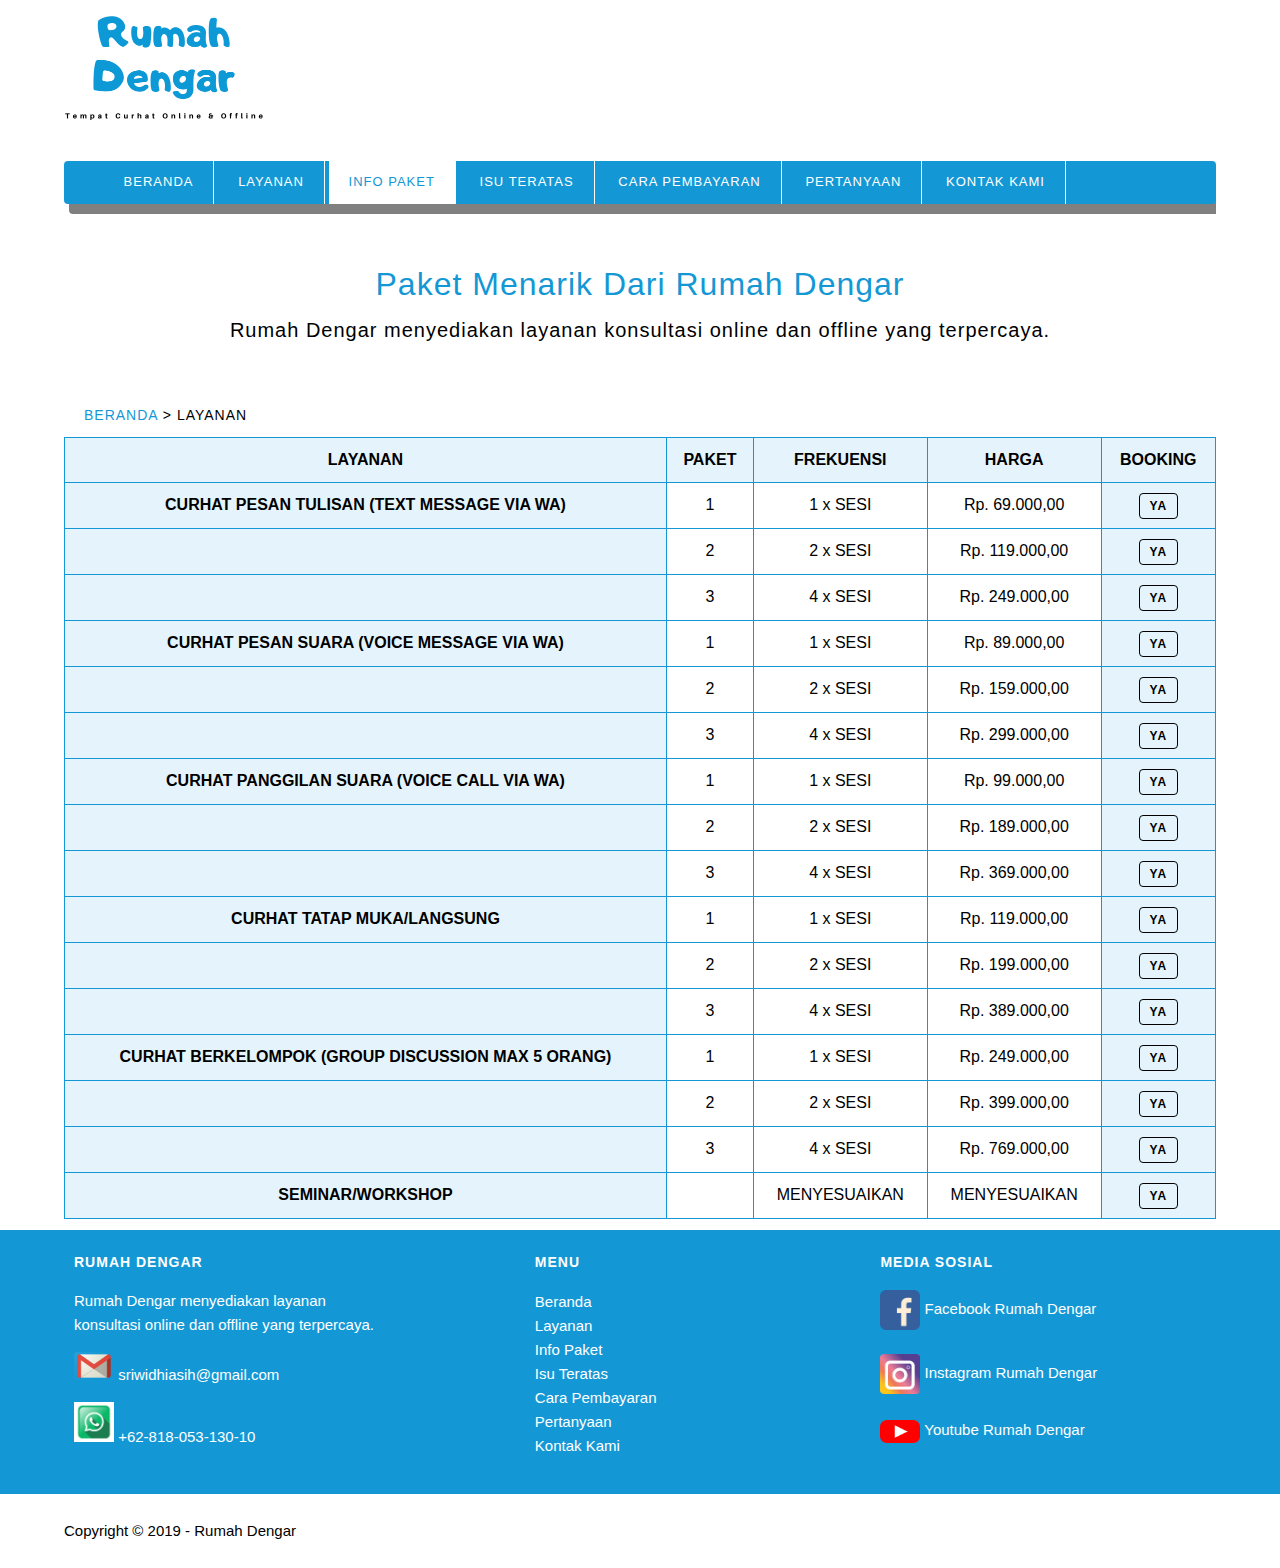
<file: paket.html>
<!DOCTYPE html>
<html lang="en">
    <head>
        <meta charset="UTF-8">
        <meta name="viewport" content="width=device-width, initial-scale=1.0">
        <meta http-equiv="X-UA-Compatible" content="ie=edge">
        <!-- Start Title -->
        <title>Jasa Konsultasi/Curhat Online dan Offline Denpasar Bali</title>
        <meta type="description" content="Halaman ini berisi paket yang ditawarkan pada Rumah Dengar, Jasa Konsultasi/Curhat Online dan Offline Denpasar Bali">
        <!-- End Title -->

        <!-- Start CSS -->
        <link rel="stylesheet" href="styles/style.css">
        <!-- End CSS -->
    </head>
    <body>
       <!-- Start Logo -->
       <div class="container logo">
            <a href="index.html" title="Rumah Dengar">
                <img src="image/Logo Rumah Dengar.png" alt="Logo Rumah Dengar" width="200">
            </a>
        </div>
        <!-- End Logo -->

        <!-- Start Menu Primer -->
        <div class="container menu-primer">
            <ul>
                <li>
                    <a href="index.html" title="Beranda">Beranda</a>
                </li>
                <li>
                    <a href="layanan.html" title="Layanan">Layanan</a>
                </li>
                <li>
                    <a href="paket.html" title="Info Paket" class="active">Info Paket</a>
                </li>
                <li>
                    <a href="isu.html" title="Isu Teratas">Isu Teratas</a>
                </li>
                <li>
                    <a href="pembayaran.html" title="Cara Pembayaran">Cara Pembayaran</a>
                </li>
                <li>
                    <a href="pertanyaan.html" title="Pertanyaan">Pertanyaan</a>
                </li>
                <li>
                    <a href="kontak.html" title="Kontak Kami">Kontak Kami</a>
                </li>
            </ul>
        </div>
        <!-- End Menu Primer -->

        <!-- Start Jumbotron -->
        <div class="container jumbotron">
            <h1>Paket Menarik Dari Rumah Dengar</h1>
            <h3>Rumah Dengar menyediakan layanan konsultasi online dan offline yang terpercaya.</h3>
        </div>
        <!-- End Jumbotron -->

        <!-- Start Layanan -->
        <div class="container">
            <div class="box-heading">
                <h4><a href="index.html" title="Beranda">Beranda</a>
                    > Layanan
                </h4>
            </div>
                <table border="1" cellpadding="10" class="layanan-table">
                    <thead>
                        <tr>
                            <th>LAYANAN</th>
                            <th>PAKET</th>
                            <th>FREKUENSI</th>
                            <th>HARGA</th>
                            <th>BOOKING</th>
                        </tr>
                    </thead>
                    <tbody>
                        <tr>
                            <th>CURHAT PESAN TULISAN (TEXT MESSAGE VIA WA)</th>
                            <td>1</td>
                            <td>1 x SESI</td>
                            <td>Rp. 69.000,00</td>
                            <th><a href="pembayaran.html" title="Booking PAKET ini" class="button">YA</a></th>
                        </tr>
                        <tr>
                            <th></th>
                            <td>2</td>
                            <td>2 x SESI</td>
                            <td>Rp. 119.000,00</td>
                            <th><a href="pembayaran.html" title="Booking PAKET ini" class="button">YA</a></th>
                        </tr>
                        <tr>
                            <th></th>
                            <td>3</td>
                            <td>4 x SESI</td>
                            <td>Rp. 249.000,00</td>
                            <th><a href="pembayaran.html" title="Booking PAKET ini" class="button">YA</a></th>
                        </tr>
                        <tr>
                            <th>CURHAT PESAN SUARA (VOICE MESSAGE VIA WA)</th>
                            <td>1</td>
                            <td>1 x SESI</td>
                            <td>Rp. 89.000,00</td>
                            <th><a href="pembayaran.html" title="Booking PAKET ini" class="button">YA</a></th>
                        </tr>
                        <tr>
                            <th></th>
                            <td>2</td>
                            <td>2 x SESI</td>
                            <td>Rp. 159.000,00</td>
                            <th><a href="pembayaran.html" title="Booking PAKET ini" class="button">YA</a></th>
                        </tr>
                        <tr>
                            <th></th>
                            <td>3</td>
                            <td>4 x SESI</td>
                            <td>Rp. 299.000,00</td>
                            <th><a href="pembayaran.html" title="Booking PAKET ini"class="button">YA</a></th>
                        </tr>
                        <tr>
                            <th>CURHAT PANGGILAN SUARA (VOICE CALL VIA WA)</th>
                            <td>1</td>
                            <td>1 x SESI</td>
                            <td>Rp. 99.000,00</td>
                            <th><a href="pembayaran.html" title="Booking PAKET ini" class="button">YA</a></th>
                        </tr>
                        <tr>
                            <th></th>
                            <td>2</td>
                            <td>2 x SESI</td>
                            <td>Rp. 189.000,00</td>
                            <th><a href="pembayaran.html" title="Booking PAKET ini" class="button">YA</a></th>
                        </tr>
                        <tr>
                            <th></th>
                            <td>3</td>
                            <td>4 x SESI</td>
                            <td>Rp. 369.000,00</td>
                            <th><a href="pembayaran.html" title="Booking PAKET ini" class="button">YA</a></th>
                        </tr>
                        <tr>
                            <th>CURHAT TATAP MUKA/LANGSUNG</th>
                            <td>1</td>
                            <td>1 x SESI</td>
                            <td>Rp. 119.000,00</td>
                            <th><a href="pembayaran.html" title="Booking PAKET ini" class="button">YA</a></th>
                        </tr>
                        <tr>
                            <th></th>
                            <td>2</td>
                            <td>2 x SESI</td>
                            <td>Rp. 199.000,00</td>
                            <th><a href="pembayaran.html" title="Booking PAKET ini" class="button">YA</a></th>
                        </tr>
                        <tr>
                            <th></th>
                            <td>3</td>
                            <td>4 x SESI</td>
                            <td>Rp. 389.000,00</td>
                            <th><a href="pembayaran.html" title="Booking PAKET ini" class="button">YA</a></th>
                        </tr>
                        <tr>
                            <th>CURHAT BERKELOMPOK (GROUP DISCUSSION MAX 5 ORANG)</th>
                            <td>1</td>
                            <td>1 x SESI</td>
                            <td>Rp. 249.000,00</td>
                            <th><a href="pembayaran.html" title="Booking PAKET ini" class="button">YA</a></th>
                        </tr>
                        <tr>
                            <th></th>
                            <td>2</td>
                            <td>2 x SESI</td>
                            <td>Rp. 399.000,00</td>
                            <th><a href="pembayaran.html" title="Booking PAKET ini" class="button">YA</a></th>
                        </tr>
                        <tr>
                            <th></th>
                            <td>3</td>
                            <td>4 x SESI</td>
                            <td>Rp. 769.000,00</td>
                            <th><a href="pembayaran.html" title="Booking PAKET ini" class="button">YA</a></th>
                        </tr>
                        <tr>
                            <th>SEMINAR/WORKSHOP</th>
                            <td></td>
                            <td>MENYESUAIKAN</td>
                            <td>MENYESUAIKAN</td>
                            <th><a href="pembayaran.html" title="Booking PAKET ini" class="button">YA</a></th>
                        </tr>                                  
                    </tbody>
                </table>
        </div>
        <!-- End Layanan -->
        
        <!-- Start Menu Sekunder -->
    <div class="container-full menu-sekunder">
            <div class="container">
    
                <!-- Start Rumah Dengar -->
                <div class="menu-sekunder-one">
                    <h4>Rumah Dengar</h4>
                    <p>Rumah Dengar menyediakan layanan<br>konsultasi online dan offline yang terpercaya.</p>
                    <p><a href="mailto:sriwidhiasih@gmail.com" title="sriwidhiasih@gmail.com">
                            <img src="image/logo gmail.png" alt="Logo Gmail" width="40">
                            sriwidhiasih@gmail.com</a></p>
                    <p><a href="tel:+62-818-053-130-10" title="+62-818-053-130-10">
                            <img src="image/logo whatsapp.png" alt="Logo Whatsapp" width="40">
                            +62-818-053-130-10</a></p>
                </div>
                <!-- End Rumah Dengar -->
    
                <!-- Start Menu -->
                <div class="menu-sekunder-two">
                    <h4>Menu</h4>
                    <ul>
                        <li>
                            <a href="index.html" title="Beranda">Beranda</a>
                        </li>
                        <li>
                            <a href="layanan.html" title="Layanan">Layanan</a>
                        </li>
                        <li>
                            <a href="paket.html" title="Info Paket">Info Paket</a>
                        </li>
                        <li>
                            <a href="isu.html" title="Isu Teratas">Isu Teratas</a>
                        </li>
                        <li>
                            <a href="pembayaran.html" title="Cara Pembayaran">Cara Pembayaran</a>
                        </li>
                        <li>
                            <a href="pertanyaan.html" title="Pertanyaan">Pertanyaan</a>
                        </li>
                        <li>
                            <a href="kontak.html" title="Kontak Kami">Kontak Kami</a>
                        </li>
                    </ul>
                </div>
    
                <!-- End Menu -->
    
                <!-- Start Media Sosial -->
                <div class="menu-sekunder-three">
                    <h4>Media Sosial</h4>
                    <ul>
                        <li>
                            <a href="https://id-id.facebook.com/dhiaz.bonchu" title="Facebook Rumah Dengar">
                                <img src="image/logo facebook.png" alt="Logo Facebook" width="40">
                                Facebook Rumah Dengar</a>
                        </li>
                        <br>
                        <li>
                            <a href="https://www.instagram.com/ms.dhias_rd/" title="Instagram Rumah Dengar">
                                <img src="image/logo instagram.png" alt="Logo Instagram" width="40">
                                Instagram Rumah Dengar</a>
                        </li>
                        <br>
                        <li>
                            <a href="https://www.youtube.com/channel/UCSmFHGHt_tmT0f3hU8s_4lg" title="Youtube Rumah Dengar">
                                <img src="image/logo youtube.png" alt="Logo Youtube" width="40">
                                Youtube Rumah Dengar</a>
                        </li>
                    </ul>
                </div>
            </div>
            <!-- End Media Sosial -->
        </div>
        <!-- End Menu Sekunder -->
    
            <!-- Start Copyright -->
            <div class="container copyright">
            <p>Copyright &copy; 2019 - Rumah Dengar</p>
            </div>
            <!-- End Copyright -->
    </body>
</html>
</file>
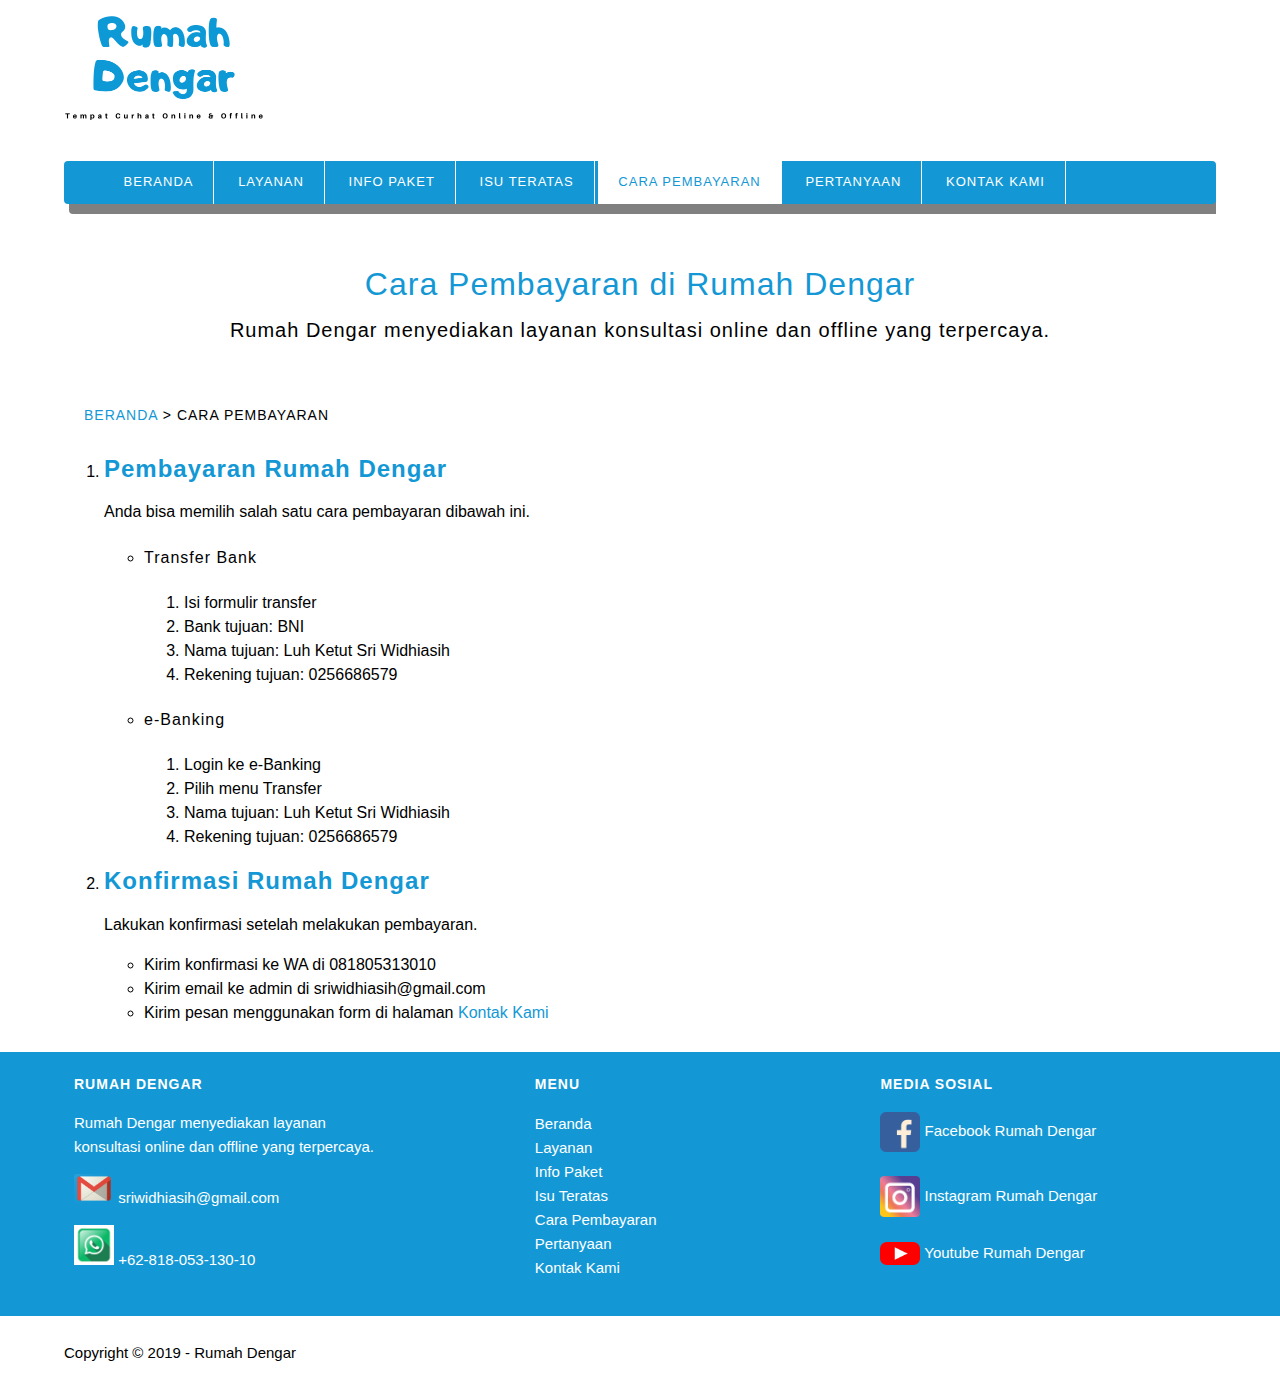
<file: pembayaran.html>
<!DOCTYPE html>
<html lang="en">
    <head>
        <meta charset="UTF-8">
        <meta name="viewport" content="width=device-width, initial-scale=1.0">
        <meta http-equiv="X-UA-Compatible" content="ie=edge">
        <!-- Start Title -->
        <title>Jasa Konsultasi/Curhat Online dan Offline Denpasar Bali</title>
        <meta type="description" content="Halaman ini berisi paket yang ditawarkan pada Rumah Dengar, Jasa Konsultasi/Curhat Online dan Offline Denpasar Bali">
        <!-- End Title -->

        <!-- Start CSS -->
        <link rel="stylesheet" href="styles/style.css">
        <!-- End CSS -->
    </head>
    <body>
        <!-- Start Logo -->
        <div class="container logo">
                <a href="index.html" title="Rumah Dengar">
                    <img src="image/Logo Rumah Dengar.png" alt="Logo Rumah Dengar" width="200">
                </a>
            </div>
            <!-- End Logo -->
    
            <!-- Start Menu Primer -->
            <div class="container menu-primer">
                <ul>
                    <li>
                        <a href="index.html" title="Beranda">Beranda</a>
                    </li>
                    <li>
                        <a href="layanan.html" title="Layanan">Layanan</a>
                    </li>
                    <li>
                        <a href="paket.html" title="Info Paket">Info Paket</a>
                    </li>
                    <li>
                        <a href="isu.html" title="Isu Teratas">Isu Teratas</a>
                    </li>
                    <li>
                        <a href="pembayaran.html" title="Cara Pembayaran" class="active">Cara Pembayaran</a>
                    </li>
                    <li>
                        <a href="pertanyaan.html" title="Pertanyaan">Pertanyaan</a>
                    </li>
                    <li>
                        <a href="kontak.html" title="Kontak Kami">Kontak Kami</a>
                    </li>
                </ul>
            </div>
            <!-- End Menu Primer -->

        <!-- Start Jumbotron -->
        <div class="container jumbotron">
            <h1>Cara Pembayaran di Rumah Dengar</h1>
            <h3>Rumah Dengar menyediakan layanan konsultasi online dan offline yang terpercaya.</h3>
        </div>
        <!-- End Jumbotron -->

        <!-- Start Pembayaran -->
        <div class="container">
            <div class="box-heading">
                <h4><a href="index.html" title="Beranda">Beranda</a>
                    > Cara Pembayaran
                </h4>
            </div>
                <ol>
                    <li>
                        <h2>Pembayaran Rumah Dengar</h2>
                        <p>Anda bisa memilih salah satu cara pembayaran dibawah ini.</p>
                        <ul>
                            <li>
                                <h4>Transfer Bank</h4>
                                <ol>
                                    <li>Isi formulir transfer</li>
                                    <li>Bank tujuan: BNI</li>
                                    <li>Nama tujuan: Luh Ketut Sri Widhiasih</li>
                                    <li>Rekening tujuan: 0256686579</li>
                                </ol>
                            </li>
                            <li>
                                <h4>e-Banking</h4>
                                <ol>
                                    <li>Login ke e-Banking</li>
                                    <li>Pilih menu Transfer</li>
                                    <li>Nama tujuan: Luh Ketut Sri Widhiasih</li>
                                    <li>Rekening tujuan: 0256686579</li>
                                </ol>
                            </li>
                        </ul>
                    </li>
                    <li>
                        <h2>Konfirmasi Rumah Dengar</h2>
                        <p>Lakukan konfirmasi setelah melakukan pembayaran.</p>
                        <ul>
                            <li>Kirim konfirmasi ke WA di 081805313010</li>
                            <li>Kirim email ke admin di sriwidhiasih@gmail.com</li>
                            <li>Kirim pesan menggunakan form di halaman <a href="kontak.html" title="Kontak Kami">Kontak Kami</a>
                            </li>
                        </ul>
                    </li>
                </ol>
        </div>
        <!-- End Pembayaran-->

        <!-- Start Menu Sekunder -->
    <div class="container-full menu-sekunder">
            <div class="container">
    
                <!-- Start Rumah Dengar -->
                <div class="menu-sekunder-one">
                    <h4>Rumah Dengar</h4>
                    <p>Rumah Dengar menyediakan layanan<br>konsultasi online dan offline yang terpercaya.</p>
                    <p><a href="mailto:sriwidhiasih@gmail.com" title="sriwidhiasih@gmail.com">
                            <img src="image/logo gmail.png" alt="Logo Gmail" width="40">
                            sriwidhiasih@gmail.com</a></p>
                    <p><a href="tel:+62-818-053-130-10" title="+62-818-053-130-10">
                            <img src="image/logo whatsapp.png" alt="Logo Whatsapp" width="40">
                            +62-818-053-130-10</a></p>
                </div>
                <!-- End Rumah Dengar -->
    
                <!-- Start Menu -->
                <div class="menu-sekunder-two">
                    <h4>Menu</h4>
                    <ul>
                        <li>
                            <a href="index.html" title="Beranda">Beranda</a>
                        </li>
                        <li>
                            <a href="layanan.html" title="Layanan">Layanan</a>
                        </li>
                        <li>
                            <a href="paket.html" title="Info Paket">Info Paket</a>
                        </li>
                        <li>
                            <a href="isu.html" title="Isu Teratas">Isu Teratas</a>
                        </li>
                        <li>
                            <a href="pembayaran.html" title="Cara Pembayaran">Cara Pembayaran</a>
                        </li>
                        <li>
                            <a href="pertanyaan.html" title="Pertanyaan">Pertanyaan</a>
                        </li>
                        <li>
                            <a href="kontak.html" title="Kontak Kami">Kontak Kami</a>
                        </li>
                    </ul>
                </div>
    
                <!-- End Menu -->
    
                <!-- Start Media Sosial -->
                <div class="menu-sekunder-three">
                    <h4>Media Sosial</h4>
                    <ul>
                        <li>
                            <a href="https://id-id.facebook.com/dhiaz.bonchu" title="Facebook Rumah Dengar">
                                <img src="image/logo facebook.png" alt="Logo Facebook" width="40">
                                Facebook Rumah Dengar</a>
                        </li>
                        <br>
                        <li>
                            <a href="https://www.instagram.com/ms.dhias_rd/" title="Instagram Rumah Dengar">
                                <img src="image/logo instagram.png" alt="Logo Instagram" width="40">
                                Instagram Rumah Dengar</a>
                        </li>
                        <br>
                        <li>
                            <a href="https://www.youtube.com/channel/UCSmFHGHt_tmT0f3hU8s_4lg" title="Youtube Rumah Dengar">
                                <img src="image/logo youtube.png" alt="Logo Youtube" width="40">
                                Youtube Rumah Dengar</a>
                        </li>
                    </ul>
                </div>
            </div>
            <!-- End Media Sosial -->
        </div>
        <!-- End Menu Sekunder -->
    
            <!-- Start Copyright -->
            <div class="container copyright">
            <p>Copyright &copy; 2019 - Rumah Dengar</p>
            </div>
            <!-- End Copyright -->
    </body>
</html>
</file>
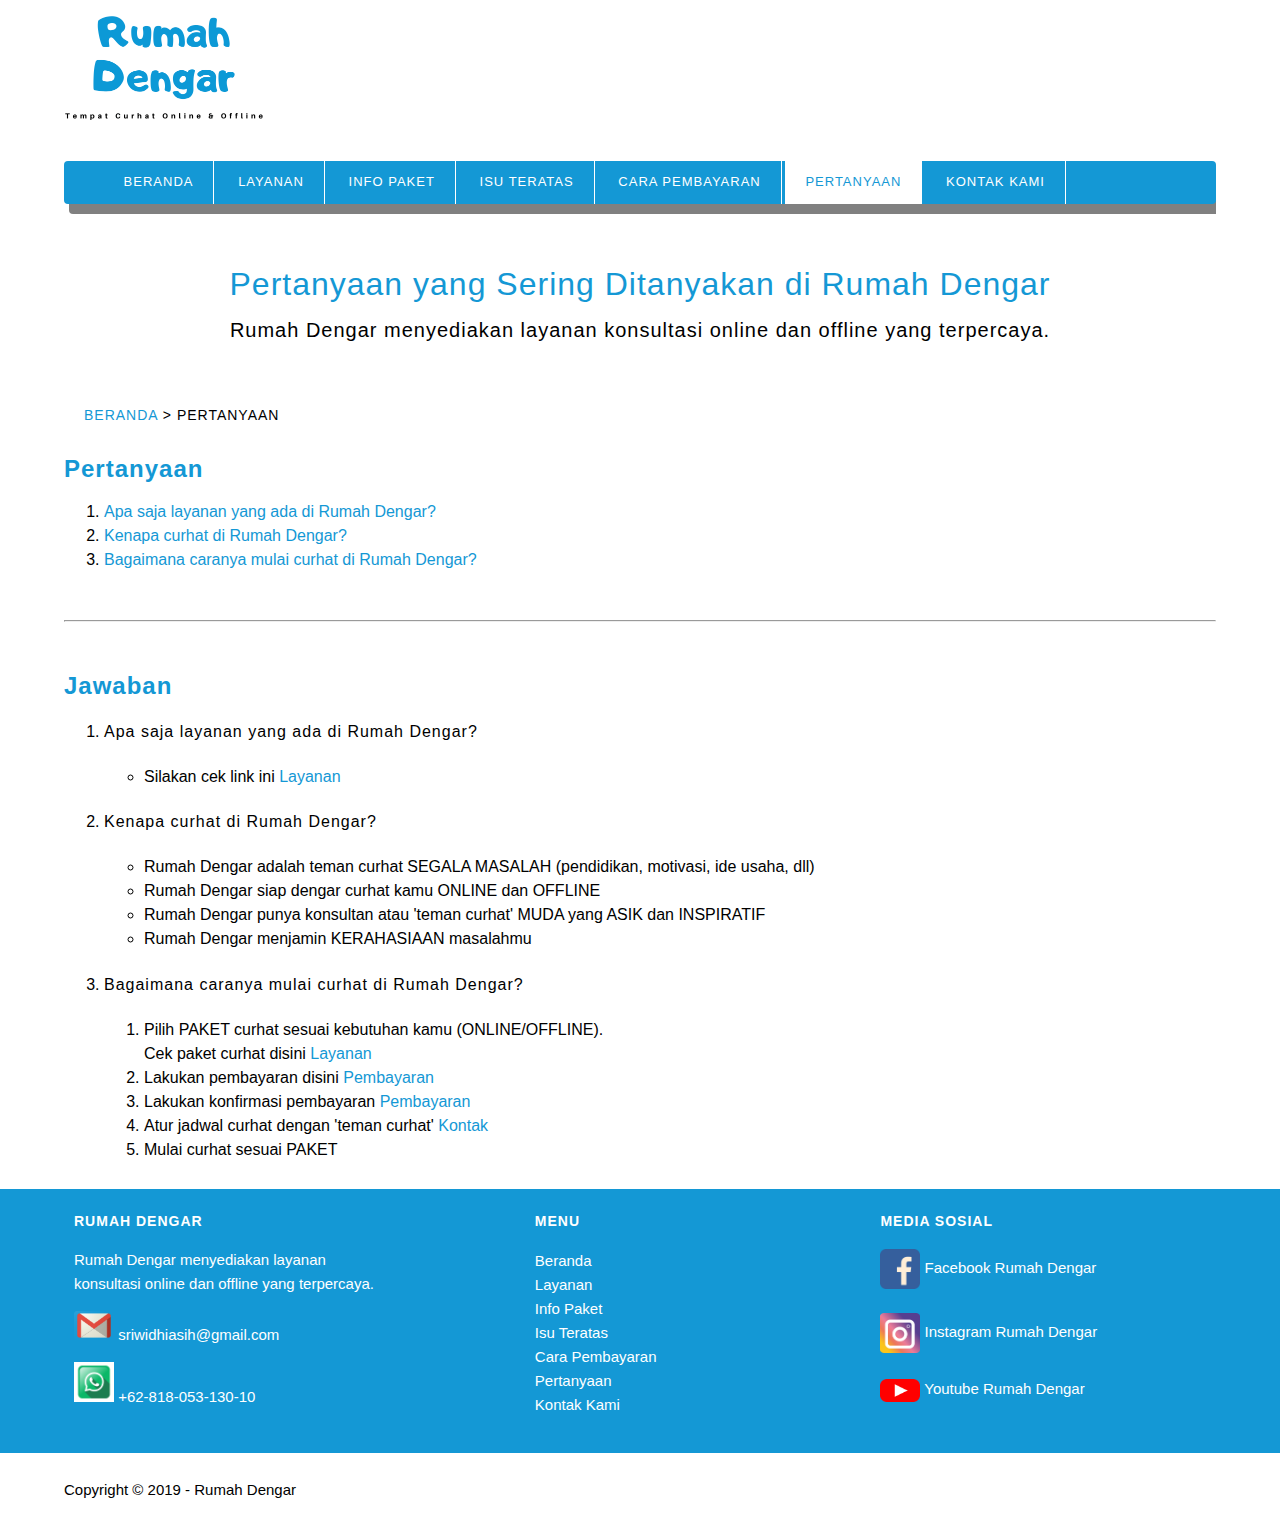
<file: pertanyaan.html>
<!DOCTYPE html>
<html lang="en">
    <head>
        <meta charset="UTF-8">
        <meta name="viewport" content="width=device-width, initial-scale=1.0">
        <meta http-equiv="X-UA-Compatible" content="ie=edge">
        <!-- Start Title -->
        <title>Jasa Konsultasi/Curhat Online dan Offline Denpasar Bali</title>
        <meta type="description" content="Halaman ini berisi paket yang ditawarkan pada Rumah Dengar, Jasa Konsultasi/Curhat Online dan Offline Denpasar Bali">
        <!-- End Title -->

        <!-- Start CSS -->
        <link rel="stylesheet" href="styles/style.css">
        <!-- End CSS -->
    </head>
    <body>
        <!-- Start Logo -->
        <div class="container logo">
                <a href="index.html" title="Rumah Dengar">
                    <img src="image/Logo Rumah Dengar.png" alt="Logo Rumah Dengar" width="200">
                </a>
            </div>
            <!-- End Logo -->
    
            <!-- Start Menu Primer -->
            <div class="container menu-primer">
                <ul>
                    <li>
                        <a href="index.html" title="Beranda">Beranda</a>
                    </li>
                    <li>
                        <a href="layanan.html" title="Layanan">Layanan</a>
                    </li>
                    <li>
                        <a href="paket.html" title="Info Paket">Info Paket</a>
                    </li>
                    <li>
                        <a href="isu.html" title="Isu Teratas">Isu Teratas</a>
                    </li>
                    <li>
                        <a href="pembayaran.html" title="Cara Pembayaran">Cara Pembayaran</a>
                    </li>
                    <li>
                        <a href="pertanyaan.html" title="Pertanyaan" class="active">Pertanyaan</a>
                    </li>
                    <li>
                        <a href="kontak.html" title="Kontak Kami">Kontak Kami</a>
                    </li>
                </ul>
            </div>
            <!-- End Menu Primer -->

        <!-- Start Jumbotron -->
        <div class="container jumbotron">
            <h1>Pertanyaan yang Sering Ditanyakan di Rumah Dengar</h1>
            <h3>Rumah Dengar menyediakan layanan konsultasi online dan offline yang terpercaya.</h3>
        </div>
        <!-- End Jumbotron -->

        <!-- Start Pertanyaan -->
        <div class="container">
            <div class="box-heading">
                <h4><a href="index.html" title="Beranda">Beranda</a>
                    > Pertanyaan
                </h4>
            </div>
                <h2>Pertanyaan</h2>
                    <ol>
                        <li>
                            <a href="#01" title="Apa saja layanan yang ada di Rumah Dengar?">Apa saja layanan yang ada di Rumah Dengar?</a>
                        </li>
                        <li>
                            <a href="#02" title="Kenapa curhat di Rumah Dengar?">Kenapa curhat di Rumah Dengar?</a>
                        </li>
                        <li>
                            <a href="#03" title="Bagaimana caranya mulai curhat di Rumah Dengar?">Bagaimana caranya mulai curhat di Rumah Dengar?</a>
                        </li>
                    </ol>
                    <br>
                    <hr>
                    <br>
                    <h2>Jawaban</h2>
                    <ol>
                        <li>
                            <h4 id=01>Apa saja layanan yang ada di Rumah Dengar?</h4>
                            <ul>
                                <li>Silakan cek link ini <a href="layanan.html" title="Layanan">Layanan</a></li>
                            </ul>
                        </li>
                        <li>
                            <h4 id=02>Kenapa curhat di Rumah Dengar?</h4>
                            <ul>
                                <li>Rumah Dengar adalah teman curhat SEGALA MASALAH (pendidikan, motivasi, ide usaha, dll)</li>
                                <li>Rumah Dengar siap dengar curhat kamu ONLINE dan OFFLINE</li>
                                <li>Rumah Dengar punya konsultan atau 'teman curhat' MUDA yang ASIK dan INSPIRATIF</li>
                                <li>Rumah Dengar menjamin KERAHASIAAN masalahmu</li>
                            </ul>
                        </li>
                        <li>
                            <h4 id=03>Bagaimana caranya mulai curhat di Rumah Dengar?</h4>
                                <ol>
                                    <li>Pilih PAKET curhat sesuai kebutuhan kamu (ONLINE/OFFLINE). 
                                        <br>Cek paket curhat disini <a href="layanan.html" title="Layanan">Layanan</a></li>
                                    <li>Lakukan pembayaran disini <a href="pembayaran.html" title="Pembayaran">Pembayaran</a>
                                    </li>
                                    <li>Lakukan konfirmasi pembayaran <a href="pembayaran.html" title="Pembayaran">Pembayaran</a>
                                    </li>
                                    <li>Atur jadwal curhat dengan 'teman curhat' <a href="kontak.html" title="Kontak">Kontak</a></li>
                                    <li>Mulai curhat sesuai PAKET</li>
                                </ol>
                            </li>
                    </ol>
        </div>
        <!-- End Pertanyaan -->

    <!-- Start Menu Sekunder -->
    <div class="container-full menu-sekunder">
            <div class="container">
    
                <!-- Start Rumah Dengar -->
                <div class="menu-sekunder-one">
                    <h4>Rumah Dengar</h4>
                    <p>Rumah Dengar menyediakan layanan<br>konsultasi online dan offline yang terpercaya.</p>
                    <p><a href="mailto:sriwidhiasih@gmail.com" title="sriwidhiasih@gmail.com">
                            <img src="image/logo gmail.png" alt="Logo Gmail" width="40">
                            sriwidhiasih@gmail.com</a></p>
                    <p><a href="tel:+62-818-053-130-10" title="+62-818-053-130-10">
                            <img src="image/logo whatsapp.png" alt="Logo Whatsapp" width="40">
                            +62-818-053-130-10</a></p>
                </div>
                <!-- End Rumah Dengar -->
    
                <!-- Start Menu -->
                <div class="menu-sekunder-two">
                    <h4>Menu</h4>
                    <ul>
                        <li>
                            <a href="index.html" title="Beranda">Beranda</a>
                        </li>
                        <li>
                            <a href="layanan.html" title="Layanan">Layanan</a>
                        </li>
                        <li>
                            <a href="paket.html" title="Info Paket">Info Paket</a>
                        </li>
                        <li>
                            <a href="isu.html" title="Isu Teratas">Isu Teratas</a>
                        </li>
                        <li>
                            <a href="pembayaran.html" title="Cara Pembayaran">Cara Pembayaran</a>
                        </li>
                        <li>
                            <a href="pertanyaan.html" title="Pertanyaan">Pertanyaan</a>
                        </li>
                        <li>
                            <a href="kontak.html" title="Kontak Kami">Kontak Kami</a>
                        </li>
                    </ul>
                </div>
    
                <!-- End Menu -->
    
                <!-- Start Media Sosial -->
                <div class="menu-sekunder-three">
                    <h4>Media Sosial</h4>
                    <ul>
                        <li>
                            <a href="https://id-id.facebook.com/dhiaz.bonchu" title="Facebook Rumah Dengar">
                                <img src="image/logo facebook.png" alt="Logo Facebook" width="40">
                                Facebook Rumah Dengar</a>
                        </li>
                        <br>
                        <li>
                            <a href="https://www.instagram.com/ms.dhias_rd/" title="Instagram Rumah Dengar">
                                <img src="image/logo instagram.png" alt="Logo Instagram" width="40">
                                Instagram Rumah Dengar</a>
                        </li>
                        <br>
                        <li>
                            <a href="https://www.youtube.com/channel/UCSmFHGHt_tmT0f3hU8s_4lg" title="Youtube Rumah Dengar">
                                <img src="image/logo youtube.png" alt="Logo Youtube" width="40">
                                Youtube Rumah Dengar</a>
                        </li>
                    </ul>
                </div>
            </div>
            <!-- End Media Sosial -->
        </div>
        <!-- End Menu Sekunder -->
    
            <!-- Start Copyright -->
            <div class="container copyright">
            <p>Copyright &copy; 2019 - Rumah Dengar</p>
            </div>
            <!-- End Copyright -->
    </body>
</html>
</file>
<file: styles/style.css>
/* Start Font */
@import url('https://fonts.googleapis.com/css?family=McLaren&display=swap');
/* End Font */

/* Start Body */
body {
    /*Property*/
    background-color:  white;
    /* background-image: url("../image/online-consulting.jpg"); */
    background-repeat: no-repeat;
    background-size: auto;
    background-position: top right;
    color: black;
    font-family: Arial, Helvetica, sans-serif;
    font-size: 16px;
    line-height: 1.5em;
    margin: 0;
    padding: 0;
}
/* End Body */

/* Start Debug */
.bg-blue {
    background-color: #1498D5(0, 92%, 50%);
}

.bg-red {
    background-color: white (250, 72, 41);
}
/* End Debug */

/* Start Container */
.container {
    margin: 10px auto;
    overflow: auto;
    width: 90%;
}
.container-full {
    margin: 10px auto;
    overflow: auto;
    width: 100%;
}

/* End Container */

/*Start Logo*/
.logo {
    text-align: left;
}
/*End Logo*/

/* Start Anchor / Hyperlink */
a:link,
a:visited {
    color: #1498D5;
    text-decoration: none;
}
a:hover,
a:active {
    color: white;
    text-decoration: underline;
}
/* End Anchor / Hyperlink*/

/* Start Menu Primer*/
.menu-primer-logo {
    text-align: left;
    float: left;
    width: 35%;
}
.menu-primer-index {
    margin: -0.4px;
     
    float: right;
    width: 65%;
}

.menu-primer ul {
    background-color: #1498D5;
    border-radius: 4px;
    box-shadow:
        5px 10px gray;
}
.menu-primer ul li {
    border-right: 1px solid white;
    display: inline-block;
    margin: -0.4px;
}
.menu-primer a {
    color: white;
    font-size: 13px;
    display: inline-block;
    letter-spacing: 1px;
    padding: 10px 20px;
    text-transform: uppercase;
}
.menu-primer a:hover {
    background-color: white;
    color: #1498D5;
    text-decoration: none;
}
.menu-primer .active {
    background-color: white;
    color: #1498D5;
    text-decoration: none;
}
/* .menu-primer-index ul {
    background-color: none!important;
    color:#1498D5!important;
} */
.menu-primer-index ul {
    background-color: white;
    border-radius: 4px;
    box-shadow: none!important;
}
.menu-primer-index ul li {
    border-right: 1px solid white;
    display: inline-block;
    margin: -0.4px;
}
.menu-primer-index a {
    color: #1498D5;
    font-size: 13px;
    display: inline-block;
    letter-spacing: 1px;
    padding: 10px 20px;
    text-transform: uppercase;
}
.menu-primer-index a:hover {
    background-color: white;
    color: #1498D5;
    text-decoration: none;
}
.menu-primer-index .active {
    background-color: white;
    color: #1498D5;
    text-decoration: none;
}
.menu-primer-one {
    text-align: center;
    float: left;
    width: 50%;
}
.menu-primer-two {
    text-align: center;
    float: right;
    width: 50%;
}
@import url(https://fonts.googleapis.com/css?family=Raleway:500);
.snip1564 {
  background-color: #ffffff;
  border: none;
  border-bottom: 6px solid #029ebe;
  border-top: 6px solid #029ebe;
  color: #555;
  cursor: pointer;
  display: inline-block;
  font-family: 'Raleway', Arial, sans-serif;
  font-size: 14px;
  font-weight: 500;
  height: 46px;
  letter-spacing: 3px;
  line-height: 34px;
  margin: 15px 45px;
  outline: none;
  padding: 0 10px;
  position: relative;
  text-transform: uppercase;
}

.snip1564:before,
.snip1564:after {
  box-sizing: border-box;
  -webkit-transition: all 0.3s;
  transition: all 0.3s;
  background-color: #ffffff;
  border-radius: 50%;
  top: -6px;
  content: "";
  height: 46px;
  position: absolute;
  width: 46px;
  border: 6px solid #ddd;
  -webkit-transform: rotate(45deg);
  transform: rotate(45deg);
  z-index: -1;
}

.snip1564:before {
  right: -23px;
  border-left-color: #029ebe;
  border-bottom-color: #029ebe;
}

.snip1564:after {
  left: -23px;
  border-right-color: #029ebe;
  border-top-color: #029ebe;
}

.snip1564:hover,
.snip1564.hover {
  background-color: #ffffff;
}

.snip1564:hover:before,
.snip1564.hover:before,
.snip1564:hover:after,
.snip1564.hover:after {
  -webkit-transform: rotate(225deg);
  transform: rotate(225deg);
}
/* End Menu Primer*/

/* Start Heading*/
h1, h2, h3, h4, h5, h6 {
    font-weight: 400;
    letter-spacing: 1px;
}
h1 {
    font-size: 28px;
    color: #1498D5;
}
h2 {
    font-size: 24px;
    color: #1498D5;
    font-weight: bold;
}
h3 {
    font-size: 18px;
}
h4 {
    font-size: 16px;
}
h5 {
    font-size: 14px;
}
h6 {
    font-size: 13px;
}
/* End Heading*/

/* Start Jumbotron*/
@import url(https://fonts.googleapis.com/css?family=Roboto:100,700;);
.snip1585 {
  background-color: #000;
  color: #fff;
  display: inline-block;
  font-family: 'Roboto', sans-serif;
  font-size: 24px;
  margin: 10px;
  max-width: 31%;
  min-width: 31%;
  overflow: hidden;
  position: relative;
  text-align: center;
  width: 100%;
}

.snip1585 * {
  -webkit-box-sizing: border-box;
  box-sizing: border-box;
  -webkit-transition: all 0.45s ease;
  transition: all 0.45s ease;
}

.snip1585:before,
.snip1585:after {
  background-color: rgba(0, 0, 0, 0.5);
  border-top: 50px solid rgba(0, 0, 0, 0.5);
  border-bottom: 50px solid rgba(0, 0, 0, 0.5);
  position: absolute;
  top: 0;
  bottom: 0;
  left: 0;
  right: 0;
  content: '';
  -webkit-transition: all 0.3s ease;
  transition: all 0.3s ease;
  z-index: 1;
  opacity: 0;
}

.snip1585:before {
  -webkit-transform: scaleY(2);
  transform: scaleY(2);
}

.snip1585:after {
  -webkit-transform: scaleY(2);
  transform: scaleY(2);
}

.snip1585 img {
  vertical-align: top;
  max-width: 100%;
  backface-visibility: hidden;
}

.snip1585 figcaption {
  position: absolute;
  top: 0;
  bottom: 0;
  left: 0;
  right: 0;
  align-items: center;
  z-index: 1;
  display: flex;
  flex-direction: column;
  justify-content: center;
  line-height: 1.1em;
  opacity: 0;
  z-index: 2;
  -webkit-transition-delay: 0s;
  transition-delay: 0s;
}

.snip1585 h3 {
  font-size: 1em;
  font-weight: 400;
  letter-spacing: 1px;
  margin: 0;
  text-transform: uppercase;
}

.snip1585 h3 span {
  display: block;
  font-weight: 700;
}

.snip1585 a {
  position: absolute;
  top: 0;
  bottom: 0;
  left: 0;
  right: 0;
  z-index: 3;
}

.snip1585:hover > img,
.snip1585.hover > img {
  opacity: 0.7;
}

.snip1585:hover:before,
.snip1585.hover:before,
.snip1585:hover:after,
.snip1585.hover:after {
  -webkit-transform: scale(1);
  transform: scale(1);
  opacity: 1;
}

.snip1585:hover figcaption,
.snip1585.hover figcaption {
  opacity: 1;
  -webkit-transition-delay: 0.1s;
  transition-delay: 0.1s;
}


.jumbotron {
    background-color: white;
    border: 1px solid white;
    border-radius: 4px;
    padding: 20px 0;
    text-align: center;
}
.jumbotron h1 {
    font-size: 32px;
    padding: 0 20px;
}
.jumbotron h3 {
    font-size: 20px;
    padding: 0 20px;
}
/* End Jumbotron*/

/* Start Main*/
.main-home-one {
    float: left;
    width: 49.5%
}
.main-home-two {
    float: right;
    width: 49.5%
}
.main-home-one .box-isi,
.main-home-two .box-isi {
    height: 200px;
}
.main-one {
    float: left;
    overflow: auto;
    width: 70%;
}
/* End Main*/

/* Start Sidebar*/
.sidebar-two {
    float: right;
    overflow: auto;
    width: 29%;
}
/* End Sidebar*/

/* Start Box*/
.box-heading {
    background-color: none;
    border: 1px solid none;
    border-radius: 3px 3px 0 0;
    margin: 0;
    padding: 10px 20px;
    text-transform: uppercase;
}
.box-heading h4 {
    font-size: 14px;
    margin: 0;
}
.box-isi {
    background-color: white (170, 168, 168);
    border: 1px solid;
    border-top: 0;
    margin: 0;
    padding: 0;
}
/* End Box*/

/* Start Testimonial*/
.testimonial p {
    border-right: 4px solid #1498D5;
    margin-left: 30px;
    padding-right: 20px;
    text-align: right;
}
.testimonial-cite {
    text-align: right;
}
/* End Testimonial*/

/* Start Layanan Table*/
.layanan-table {
    border: 1px solid #1498D5;
    border-collapse: collapse;
    margin: auto;
    width: 100%;
}
.layanan-table th {
    background-color: #e5f4fc;
}
.layanan-table td {
    text-align: center;
}
/* End Layanan Table*/

/* Start Form*/
input[type="text"],
input[type="email"],
textarea {
    font-size: 14px;
    padding: 10px;
}
input::placeholder,
textarea::placeholder {
    color: #888888;
    font-weight: 300;
}
input[type="submit"],
.button {
    background-color: #e5f4fc;
    background-image: linear-gradient;
    border: 1px solid black;
    border-radius: 4px;
    color: black !important;
    font-size: 12px;
    font-weight: bold;
    margin: 5px 0;
    padding: 5px 10px;
    text-decoration: none !important;
    text-transform: uppercase;
    letter-spacing: 1px;
}
.contact-form div {
    margin: 20px 0;
}
/* End Form*/

/* Start Menu Sekunder*/
.menu-sekunder {
    background-color: #1498D5;
    color: black;
    border-bottom: white;
    border-top: 1px solid white;
    overflow: auto;
    padding: 10px;
}
.menu-sekunder h4 {
    font-size: 14px;
    margin: 0 auto;
    text-transform: uppercase;
    color: white;
    font-weight: bold;
}
.menu-sekunder ul {
    padding: 0;
}
.menu-sekunder li {
    list-style: none;
}
.menu-sekunder li a,
.menu-sekunder a,
.menu-sekunder p {
    font-size: 15px;
    color: white;
}
.menu-sekunder-one, 
.menu-sekunder-two,
.menu-sekunder-three {
    float: left;
}
.menu-sekunder-one {
    width: 40%;
}
.menu-sekunder-two,
.menu-sekunder-three {
    width: 30%;
}
.menu-sekunder li img {
    vertical-align: middle;
}
/* End Menu Sekunder*/

/* Start Copyright*/
.copyright p {
    font-size: 15px;
}
/* End Copyright*/
</file>
